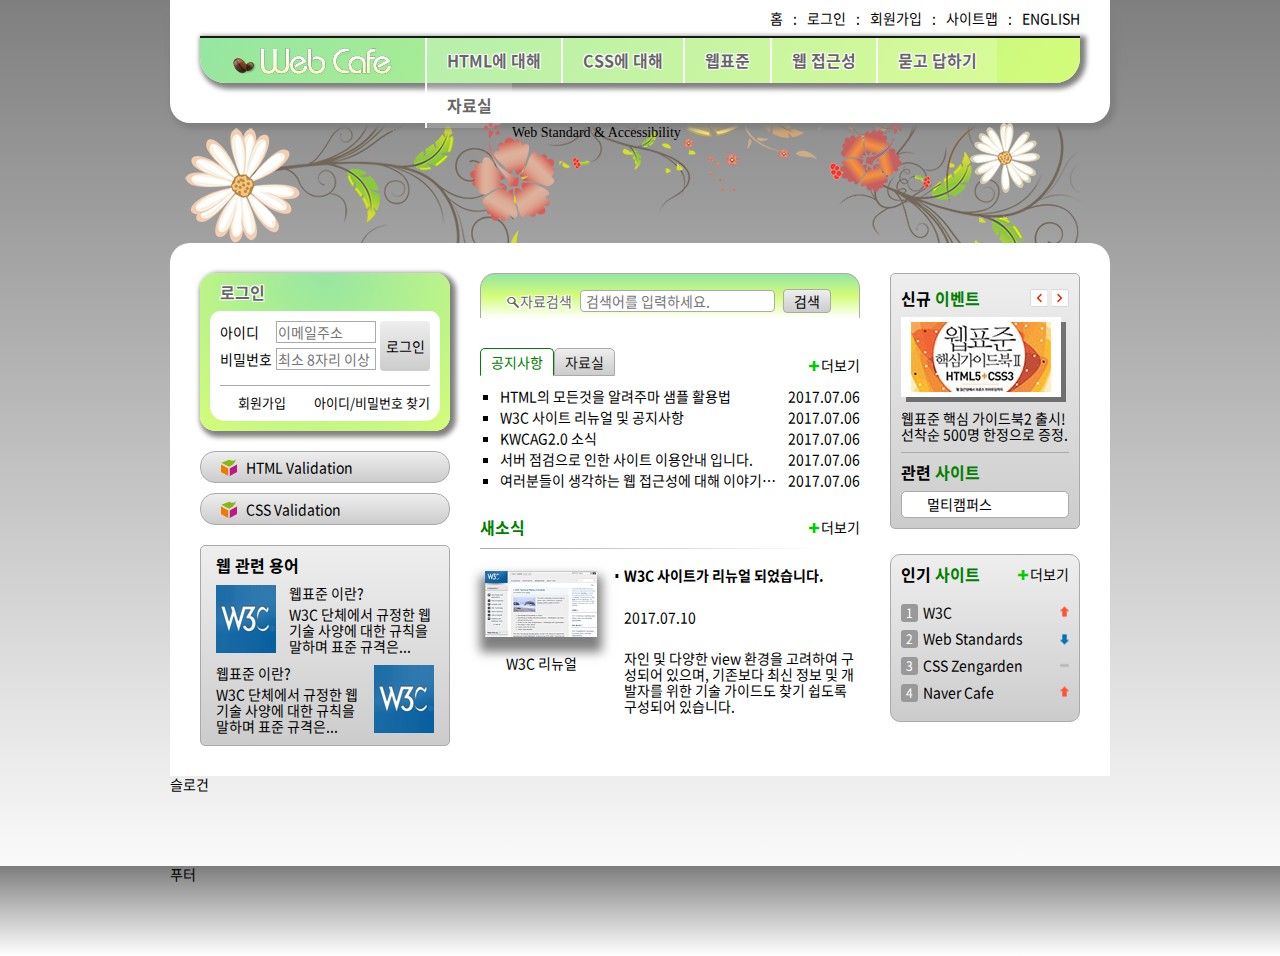
<file: index.html>
<!DOCTYPE html>
<html lang="ko">

<head>
    <!--utf-8 다국어 언어를 지원한다.-->
    <meta charset="UTF-8">

    <!--이부분은 모바일 개발시 필요하다.-->
    <!--<meta name="viewport" content="width=device-width, initial-scale=1.0">-->

    <!--최신 브라우저를 실행시켜라 ie=edge-->
    <meta http-equiv="X-UA-Compatible" content="ie=edge">
    <title>웹카페 - 웹접근성 및 웹표준, HTML5, CSS3</title>

    <!--파비콘 아이콘을 사용한다. 네이버 클릭하면 위에 조금한 사진나오게끔-->
    <link rel="shortcut icon" href="./images/common/webcafe.ico">
    <link rel="stylesheet" href="css/style.css">

    <!--이렇게 직접 노토 산세리프 글꼴을 보여줄 수 있다.-->
    <!--<link href="https://fonts.googleapis.com/css?family=Noto+Sans" rel="stylesheet"> -->
    <!--<style>
    @import url('https://fonts.googleapis.com/css?family=Noto+Sans');
  </style>-->
</head>

<body>
    <div class="wrapper">
        <!--header.header+div.visual+main.main-content-->
        <header class="header">
            <h1 class="logo">
                <img src="images/logo.png" alt="web cafe">

            </h1>
            <ul class="info-menu">
                <!--li*5>a[href="#"]-->
                <li><a href="#">홈</a></li>
                <li><a href="#">로그인</a></li>
                <li><a href="#">회원가입</a></li>
                <li><a href="#">사이트맵</a></li>
                <li><a href="#">english</a></li>
            </ul>
            <nav class="navigation">
                <ul class="main-menu">
                    <li>
                        <!--span을 줘서 a와는 다르게 눌럿을때 시각효과를 준다. tabindex를 사용하면 눌럿을때 효과를 준다.-->
                        <!--tabindex는 순위다 즉 0이번 제일번저 키보드로 접근 가능하게 할수 있게 된다.-->
                        <span tabindex="0">HTML에 대해</span>
                        <!--ul>li>a[href="#"]-->
                        <ul class="about-html">
                            <li><a href="#">HTML5 소개</a></li>
                            <li><a href="#">레퍼런스 소개</a></li>
                            <li><a href="#">활용 예제</a></li>
                        </ul>
                    </li>
                    <li>
                        <span tabindex="0">CSS에 대해</span>
                        <!--ul>li>a[href="#"]-->
                        <ul class="about-CSS">
                            <li><a href="#">CSS 소개</a></li>
                            <li><a href="#">CSS2 VS CSS3</a></li>
                            <li><a href="#">CSS 애니메이션</a></li>
                            <li><a href="#">CSS Framework</a></li>
                        </ul>
                    </li>
                    <li>
                        <span tabindex="0">웹표준</span>
                        <!--ul>li>a[href="#"]-->
                        <ul class="web-standards">
                            <li><a href="#">웹 표준이란?</a></li>
                            <li><a href="#">W3C</a></li>
                            <li><a href="#">HTML5의 현재와 미래</a></li>
                        </ul>
                    </li>
                    <li>
                        <span tabindex="0">웹 접근성</span>
                        <!--ul>li>a[href="#"]-->
                        <ul class="web-accessibility">
                            <li><a href="#">웹 접근성의 개요</a></li>
                            <li><a href="#">장애 환경의 이해</a></li>
                            <li><a href="#">장차법</a></li>
                            <li><a href="#">웹 접근성 품질마크</a></li>
                        </ul>
                    </li>
                    <li>
                        <span tabindex="0">묻고 답하기</span>
                        <!--ul>li>a[href="#"]-->
                        <ul class="qna">
                            <li><a href="#">묻고 답하기</a></li>
                            <li><a href="#">FAQ</a></li>
                            <li><a href="#">1대1 질문</a></li>
                            <li><a href="#">웹표준</a></li>
                            <li><a href="#">웹접근성</a></li>
                        </ul>
                    </li>
                    <li>
                        <span tabindex="0" class="end">자료실</span>
                        <!--ul>li>a[href="#"]-->
                        <ul class="archive">
                            <li><a href="#">공개 자료실</a></li>
                            <li><a href="#">이미지 자료실</a></li>
                            <li><a href="#">웹표준 자료실</a></li>
                            <li><a href="#">웹 접근성 자료실</a></li>
                        </ul>
                    </li>
                </ul>
            </nav>
        </header>
        <div class="visual">
            <div class="visual-text">
                Web Standard &amp; Accessibility
            </div>
        </div>
        <main class="main-content">
            <!--div.group.group${콘텐츠칼럼$}*3-->
            <div class="group group1">
                <div class="login">
                    <h2 class="login-heading">로그인</h2>
                    <!--form만 했는데 action이 나온다. 이거는 서버 URL을 적으면 된다.-->
                    <form action="javascript:alert('회원님 반갑습니다.');" class="login-form">
                        <!--fieldset>legend-->
                        <!--폼을 묶을때는 전용 fieldset을 써준다.-->
                        <fieldset>
                            <legend>회원 로그인 폼</legend>
                            <div class="user-email">
                                <!--label+input#user-email-->
                                <label for="user-email">아이디</label>
                                <!--required는 필수적이다 즉 값을 입력안하고 누르면 제대로 쓰라고 나온다.-->
                                <input type="email" id="user-email" required placeholder="이메일주소">
                            </div>
                            <div class="user-pw">
                                <label for="user-pw">비밀번호</label>
                                <input type="password" id="user-pw" required placeholder="최소 8자리 이상">
                            </div>
                            <!--전송하는 역할을 한다 -> form이 가지고 있는 액션으로 가져온다.-->
                            <button type="submit" class="btn-login">로그인</button>
                        </fieldset>

                    </form>
                    <ul class="member">
                        <!--li*2>a[class href="#"]-->
                        <li class="join icon-right-open"><a href="#">회원가입</a></li>
                        <li class="find icon-right-outline"><a href="#">아이디/비밀번호 찾기</a></li>
                    </ul>
                </div>
                <div class="validation">
                    <h2 class="validation-heading hidden">유효성 검사 배너 링크</h2>
                    <ul class="validation-list">
                        <!--title 태그는 마우스 위로 누르면 해당 이름이 나온다. target을 누르면 새창이 뜨게 된다.-->
                        <li>
                            <a href="https://validator.w3.org/#validate_by_upload" title="마크업 유효성 검사 사이트로 이동" target="_blank">HTML Validation</a>
                        </li>
                        <li>
                            <a href="http://jigsaw.w3.org/css-validator/#validate_by_upload" title="CSS 유효성 검사 사이트로 이동" target="_blank">CSS Validation</a>
                        </li>
                    </ul>
                </div>

                <!--<div class="term">
                    <h2 class="term-heading">웹 관련 용어</h2>
                    <ul class="term-list">
                        <li class="term-list-thumbnail"><img src="images/web_standards.gif" alt="W3C 로고"></li>
                        <li class="term-list-subject">웹표준 이란?</li>
                        <li class="term-list-brief">W3C 단체에서 규정한 웹 기술 사양에 대한 규칙을 말하며 표준 규격은...</li>
                    </ul>
                </div>-->

                <div class="term">
                    <h2 class="term-heading">웹 관련 용어</h2>
                    <dl class="term-list">
                        <dt class="term-list-subject">웹표준 이란?</dt>
                        <dd class="term-list-thumbnail"><img src="images/web_standards.gif" alt="W3C 로고"></dd>
                        <dd class="term-list-brief">W3C 단체에서 규정한 웹 기술 사양에 대한 규칙을 말하며 표준 규격은...</dd>
                    </dl>
                    <dl class="term-list even">
                        <dt class="term-list-subject">웹표준 이란?</dt>
                        <dd class="term-list-thumbnail"><img src="images/web_standards.gif" alt="W3C 로고"></dd>
                        <dd class="term-list-brief">W3C 단체에서 규정한 웹 기술 사양에 대한 규칙을 말하며 표준 규격은...</dd>
                    </dl>
                </div>
            </div>




            <div class="group group2">
                <!--<div class="search">
                    <form action="" class="search-form">
                        <fieldset>
                            <legend></legend>
                            <div class="searching">
                                <label for="searching">자료검색</label>
                                <input type="search" id="searching" required placeholder="검색어를 입력하세요.">
                            </div>
                            <button type="submit" class="btn-search">검색</button>
                        </fieldset>
                    </form>
                </div>-->
                <div class="search">
                    <h2 class="search-heading hidden">검색</h2>
                    <!--인라인 자바 스크립트 html안에 자바스크립트가 있다.-->
                    <!--"javascript:alert();" 바깥이 겹따움표 이기 때문에 안에 () 여기는 '' 홀따움표를 적는다.-->
                    <form action="javascript:alert('검색이 완료되었습니다.');" class="search-form">
                        <!--fieldset>legend-->
                        <fieldset>
                            <legend>검색 폼</legend>
                            <label for="search">자료검색</label>
                            <!--input#search.keyword 아이디도 있고 클래스도 있다.-->
                            <input type="search" id="search" class="keyword" required placeholder="검색어를 입력하세요.">
                            <button type="submit" class="btn-search">검색</button>
                        </fieldset>
                    </form>
                </div>






                <div class="board">
                    <div class="notice act">
                        <h2 class="notice-heading" tabindex="0">공지사항</h2>
                        <ul class="notice-list">


                            <!--li>a[href="#"]+time[datetime="2017-07-06T13:44:25"]{2017.07.06}-->
                            <li>
                                <a href="#">HTML의 모든것을 알려주마 샘플 활용법</a>
                                <time datetime="2017-07-06T13:44:25">2017.07.06</time>
                            </li>
                            <li>
                                <a href="#">W3C 사이트 리뉴얼 및 공지사항</a>
                                <time datetime="2017-07-06T13:44:25">2017.07.06</time>
                            </li>
                            <li>
                                <a href="#">KWCAG2.0 소식</a>
                                <time datetime="2017-07-06T13:44:25">2017.07.06</time>
                            </li>
                            <li>
                                <a href="#">서버 점검으로 인한 사이트 이용안내 입니다.</a>
                                <time datetime="2017-07-06T13:44:25">2017.07.06</time>
                            </li>
                            <li>
                                <a href="#">여러분들이 생각하는 웹 접근성에 대해 이야기를 나누어 봅시다.</a>
                                <time datetime="2017-07-06T13:44:25">2017.07.06</time>
                            </li>
                        </ul>
                        <a href="#" class="notice-more" title="공지사항">더보기</a>
                    </div>
                    <div class="pds">
                        <h2 class="pds-heading" tabindex="0">자료실</h2>
                        <ul class="pds-list">
                            <li>
                                <a href="#">디자인 사이트 링크 모음</a>
                                <time datetime="2017-07-07T13:44:25">2017.07.07</time>
                            </li>
                            <li>
                                <a href="#">웹 접근성 관련 자료 모음</a>
                                <time datetime="2017-07-07T13:44:25">2017.07.07</time>
                            </li>
                            <li>
                                <a href="#">예제 샘플 응용해보기</a>
                                <time datetime="2017-07-07T13:44:25">2017.07.07</time>
                            </li>
                            <li>
                                <a href="#">웹 접근성 향상을 위한 국가 표준 기술 가이드라인</a>
                                <time datetime="2017-07-07T13:44:25">2017.07.07</time>
                            </li>
                            <li>
                                <a href="#">로얄티 프리 이미지 자료</a>
                                <time datetime="2017-07-07T13:44:25">2017.07.07</time>
                            </li>
                        </ul>
                        <a href="#" class="pds-more" title="자료실">더보기</a>
                    </div>
                </div>

                <!--<div class="news">
                    <h2 class="title">새소식</h2>


                    <div class="news-form">
                        <a href="#">
                            <figure class="etc">
                                <img src="images/news.gif" alt="뉴스 이미지">
                                <figcaption>W3C 리뉴얼</figcaption>
                            </figure>
                            <ul class="news-list">
                                <li class="top">W3C 사이트가 리뉴얼 되었습니다.</li>
                                <time datetime="2017-07-07T13:44:25">2017.07.07</time>
                                <li class="bottom">디자인 및 다양한 view 환경을 고려하여 구성되어 있으며, 기존보다 최신 정보 및 개발자를 위한 기술 가이드도 찾기 쉽도록 구성되어 있습니다.</li>
                            </ul>
                        </a>
                        <a href="#" class="news-more" title="새소식">더보기</a>
                    </div>
                </div>-->
                <section class="news">
                    <h2 class="news-heading">새소식</h2>
                    <article class="news-item">
                        <!--a태그를 쓰면 반드시 a가 기본으로 inline-block이니까 block으로 바꾸자-->
                        <a href="#">
                            <h3 class="news-item-heading">W3C 사이트가 리뉴얼 되었습니다.</h3>
                            <time class="news-item-date" datetime="2017-07-10T17:12:30">2017.07.10</time>
                            <p class="news-item-brief">자인 및 다양한 view 환경을 고려하여 구성되어 있으며, 기존보다 최신 정보 및 개발자를 위한 기술 가이드도 찾기 쉽도록 구성되어 있습니다.</p>
                            <figure class="news-item-thumnail">
                                <img src="images/news.gif" alt="">
                                <figcaption>W3C 리뉴얼</figcaption>
                            </figure>

                        </a>
                    </article>
                    <a href="#" class="news-more" title="새소식">더보기</a>
                </section>



            </div>

            <div class="group group3 ">
                <div class="event-related">
                    <div class="event">
                        <h2 class="event-heading">신규 <span>이벤트</span></h2>
                        <div id="event-detail">
                            <p><img src="images/free_gift.gif" alt="이벤트경품:웹표준 핵심 가이드북2 도서 증정"></p>
                            <p>
                                <em>웹표준 핵심 가이드북2 출시!</em> 선착순 500명 한정으로 증정.
                            </p>
                        </div>
                        <div class="btn-event">
                            <button type="button" class="btn-event-prev">이전 이벤트 보기</button>
                            <button type="button" class="btn-event-next">다음 이벤트 보기</button>
                        </div>
                    </div>
                    <div class="related">
                        <h2 class="related-heading">관련 <span>사이트</span></h2>
                        <ul class="related-list">
                            <li><a href="#">멀티캠퍼스</a></li>
                            <li><a href="#">생산선본부</a></li>
                            <li><a href="#">W3C</a></li>
                            <li><a href="#">패스트 캠퍼스</a></li>
                            <li><a href="#">CSS ZenGarden</a></li>
                        </ul>
                    </div>
                </div>
                <div class="favorite">
                    <h2 class="favorite-heading">인기 <span>사이트</span></h2>
                    <ol class="favorite-list">
                        <!--li.no$*4>em.up-->
                        <li class="no1">W3C<em class="up">상승</em></li>
                        <li class="no2">Web Standards<em class="down">하락</em></li>
                        <li class="no3">CSS Zengarden<em class="stop">멈춤</em></li>
                        <li class="no4">Naver Cafe<em class="up">상승</em></li>
                    </ol>
                    <a href="#" class="favorite-more" title="인기 사이트">더보기</a>
                </div>
            </div>
        </main>

        <!--article.slogan+footer.footer-->
        <article class="slogan">슬로건</article>
        <div class="footer-bg ">
            <footer class="footer ">푸터</footer>
        </div>
    </div>


    <script src="https://code.jquery.com/jquery-3.2.1.min.js " integrity="sha256-hwg4gsxgFZhOsEEamdOYGBf13FyQuiTwlAQgxVSNgt4=" crossorigin="anonymous"></script>
    <script src="js/webcafe.js "></script>
</body>

</html>

<!-- 이걸 써야지 표준타입으로 간다 doctype이 없으면 비표준으로 된다.-->
<!--doctype html-->
<!--html:4t-->
<!--
<!DOCTYPE HTML PUBLIC "-//W3C//DTD HTML 4.01 Transitional//EN " "http://www.w3.org/TR/html4/loose.dtd ">
<html lang="en ">
<head>
<meta http-equiv="Content-Type " content="text/html;charset=UTF-8 ">
<title>Document</title>
</head>
<body>

</body>
</html> 

html:xt
-->
<!--
<!DOCTYPE html PUBLIC "-//W3C//DTD XHTML 1.0 Transitional//EN " "http://www.w3.org/TR/xhtml1/DTD/xhtml1-transitional.dtd ">
<html xmlns="http://www.w3.org/1999/xhtml " xml:lang="en ">
<head>
<meta http-equiv="Content-Type " content="text/html;charset=UTF-8 ">
<title>Document</title>
</head>
<body>

</body>
</html>
-->
<!--<!DOCTYPE html>
<html lang="ko ">
  <head>
    <meta charset="UTF-8 ">
    <meta name="viewport " content="width=device-width, initial-scale=1.0 ">
    <meta http-equiv="X-UA-Compatible " content="ie=edge ">
    <title>Web Cafe</title>
  </head>
  <body>
    <div>
      <div class="note "></div>

      div.note.brand
      <div class="note brand "></div>

      div#gnb
      <div id="gnb "></div>
      ul>li>a
      <ul>
        <li><a href=" "></a></li>
      </ul>

      ul>li*3
      <ul>
        <li></li>
        <li></li>
        <li></li>
      </ul>

      ul>li*3>a
      <ul>
        <li><a href=" "></a></li>
        <li><a href=" "></a></li>
        <li><a href=" "></a></li>
      </ul>

      ul>li*3>a{메뉴아니템}
      <ul>
        <li><a href=" ">메뉴아니템</a></li>
        <li><a href=" ">메뉴아니템</a></li>
        <li><a href=" ">메뉴아니템</a></li>
      </ul>

      ul>li*3>a{메뉴아니템$}
      <ul>
        <li><a href=" ">메뉴아니템1</a></li>
        <li><a href=" ">메뉴아니템2</a></li>
        <li><a href=" ">메뉴아니템3</a></li>
      </ul>

      ul>li.style$*3>a{메뉴아니템$}
      <ul>
        <li class="style1 "><a href=" ">메뉴아니템1</a></li>
        <li class="style2 "><a href=" ">메뉴아니템2</a></li>
        <li class="style3 "><a href=" ">메뉴아니템3</a></li>
      </ul>

      header+nav+main+footer
      <header></header>
      <nav></nav>
      <main></main>
      <footer></footer>

      a[href="http://w3.org "]
      <a href="http://w3.org "></a>
      

    </div>
  </body>
</html>-->
</file>
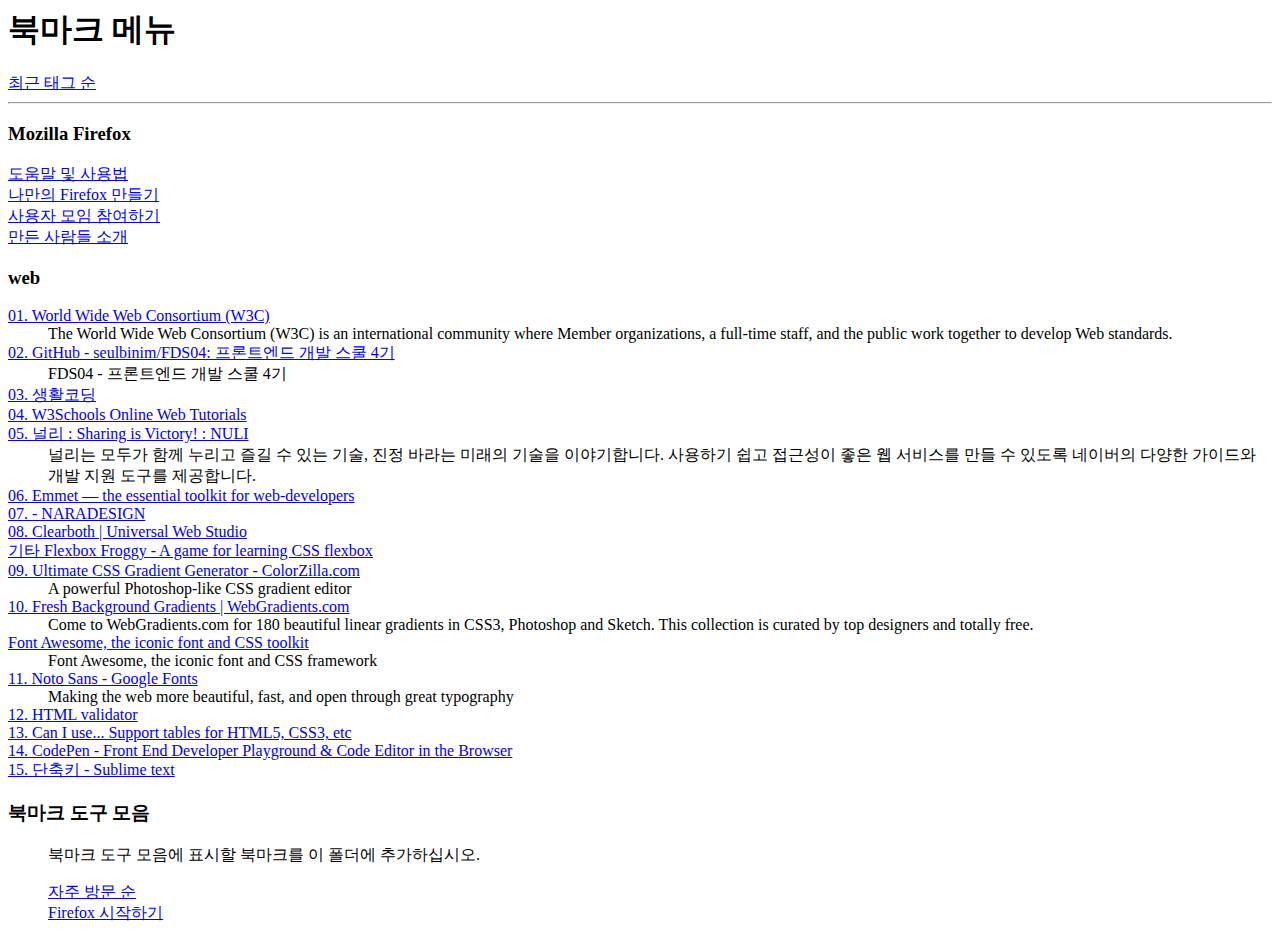
<file: bookmarks.html>
<!DOCTYPE NETSCAPE-Bookmark-file-1>
<!-- This is an automatically generated file.
     It will be read and overwritten.
     DO NOT EDIT! -->
<META HTTP-EQUIV="Content-Type" CONTENT="text/html; charset=UTF-8">
<TITLE>Bookmarks</TITLE>
<H1>북마크 메뉴</H1>

<DL><p>
    <DT><A HREF="place:type=6&sort=14&maxResults=10" ADD_DATE="1498437130" LAST_MODIFIED="1498437130">최근 태그 순</A>
    <HR>    <DT><H3 ADD_DATE="1498437129" LAST_MODIFIED="1498437129">Mozilla Firefox</H3>
    <DL><p>
        <DT><A HREF="https://support.mozilla.org/ko/products/firefox" ADD_DATE="1498437129" LAST_MODIFIED="1498437129" ICON_URI="http://www.mozilla.org/2005/made-up-favicon/1-1498437129512" ICON="[data-uri]">도움말 및 사용법</A>
        <DT><A HREF="https://www.mozilla.org/ko/firefox/customize/" ADD_DATE="1498437129" LAST_MODIFIED="1498437129" ICON_URI="http://www.mozilla.org/2005/made-up-favicon/2-1498437129513" ICON="[data-uri]">나만의 Firefox 만들기</A>
        <DT><A HREF="https://www.mozilla.org/ko/contribute/" ADD_DATE="1498437129" LAST_MODIFIED="1498437129" ICON_URI="http://www.mozilla.org/2005/made-up-favicon/3-1498437129515" ICON="[data-uri]">사용자 모임 참여하기</A>
        <DT><A HREF="https://www.mozilla.org/ko/about/" ADD_DATE="1498437129" LAST_MODIFIED="1498437129" ICON_URI="http://www.mozilla.org/2005/made-up-favicon/4-1498437129516" ICON="[data-uri]">만든 사람들 소개</A>
    </DL><p>
    <DT><H3 ADD_DATE="1498444003" LAST_MODIFIED="1498695891">web</H3>
    <DL><p>
        <DT><A HREF="https://www.w3.org/" ADD_DATE="1498443977" LAST_MODIFIED="1498695997" ICON_URI="https://www.w3.org/favicon.ico" ICON="[data-uri]" LAST_CHARSET="UTF-8">01. World Wide Web Consortium (W3C)</A>
        <DD>The World Wide Web Consortium (W3C) is an international community where Member organizations, a full-time staff, and the public work together to develop Web standards.
        <DT><A HREF="https://github.com/seulbinim/FDS04" ADD_DATE="1498450385" LAST_MODIFIED="1498695995" ICON_URI="https://assets-cdn.github.com/favicon.ico" ICON="[data-uri]" LAST_CHARSET="UTF-8">02. GitHub - seulbinim/FDS04: 프론트엔드 개발 스쿨 4기</A>
        <DD>FDS04 - 프론트엔드 개발 스쿨 4기
        <DT><A HREF="https://opentutorials.org/course/1" ADD_DATE="1498459929" LAST_MODIFIED="1498695992" ICON_URI="https://opentutorials.org/static/img/common/favicon/favicon-32x32.png" ICON="[data-uri]" LAST_CHARSET="UTF-8">03. 생활코딩</A>
        <DD>
        <DT><A HREF="https://www.w3schools.com/" ADD_DATE="1498461118" LAST_MODIFIED="1498695989" ICON_URI="https://www.w3schools.com/favicon.ico" ICON="[data-uri]" LAST_CHARSET="UTF-8">04. W3Schools Online Web Tutorials</A>
        <DD>
        <DT><A HREF="http://nuli.navercorp.com/" ADD_DATE="1498462818" LAST_MODIFIED="1498695986" ICON_URI="http://nuli.navercorp.com/images/favicon.png" ICON="[data-uri]" LAST_CHARSET="UTF-8">05. 널리 : Sharing is Victory! : NULI</A>
        <DD>널리는 모두가 함께 누리고 즐길 수 있는 기술, 진정 바라는 미래의 기술을 이야기합니다. 사용하기 쉽고 접근성이 좋은 웹 서비스를 만들 수 있도록 네이버의 다양한 가이드와 개발 지원 도구를 제공합니다.
        <DT><A HREF="https://emmet.io/" ADD_DATE="1498463029" LAST_MODIFIED="1498695983" ICON_URI="https://emmet.io/-/3755353140/favicon.ico" ICON="[data-uri]" LAST_CHARSET="UTF-8">06. Emmet — the essential toolkit for web-developers</A>
        <DD>
        <DT><A HREF="http://naradesign.net/wp/" ADD_DATE="1498529423" LAST_MODIFIED="1498695980" ICON_URI="http://naradesign.net/favicon.ico" ICON="[data-uri]" LAST_CHARSET="UTF-8">07. - NARADESIGN</A>
        <DD>
        <DT><A HREF="http://www.clearboth.org/" ADD_DATE="1498539077" LAST_MODIFIED="1498539085" LAST_CHARSET="UTF-8">08. Clearboth | Universal Web Studio</A>
        <DD>
        <DT><A HREF="http://flexboxfroggy.com/" ADD_DATE="1498540953" LAST_MODIFIED="1498540962" ICON_URI="http://flexboxfroggy.com/favicon.ico" ICON="[data-uri]" LAST_CHARSET="UTF-8">기타 Flexbox Froggy - A game for learning CSS flexbox</A>
        <DD>
        <DT><A HREF="http://www.colorzilla.com/gradient-editor/" ADD_DATE="1498545586" LAST_MODIFIED="1498545593" ICON_URI="http://www.colorzilla.com/favicon.ico" ICON="[data-uri]" LAST_CHARSET="UTF-8">09. Ultimate CSS Gradient Generator - ColorZilla.com</A>
        <DD>A powerful Photoshop-like CSS gradient editor
        <DT><A HREF="https://webgradients.com/" ADD_DATE="1498545596" LAST_MODIFIED="1498545603" ICON_URI="https://webgradients.com/favicons/favicon-128.png" ICON="[data-uri]" LAST_CHARSET="UTF-8">10. Fresh Background Gradients | WebGradients.com</A>
        <DD>Come to WebGradients.com for 180 beautiful linear gradients in CSS3, Photoshop and Sketch. This collection is curated by top designers and totally free.
        <DT><A HREF="http://fontawesome.io/" ADD_DATE="1498552764" LAST_MODIFIED="1498552768" ICON_URI="http://fontawesome.io/assets/ico/favicon.ico" ICON="[data-uri]" LAST_CHARSET="UTF-8">Font Awesome, the iconic font and CSS toolkit</A>
        <DD>Font Awesome, the iconic font and CSS framework
        <DT><A HREF="https://fonts.google.com/specimen/Noto+Sans" ADD_DATE="1498552910" LAST_MODIFIED="1498552917" ICON_URI="https://www.gstatic.com/images/branding/product/ico/google_fonts_lodp.ico" ICON="[data-uri]" LAST_CHARSET="UTF-8">11. Noto Sans - Google Fonts</A>
        <DD>Making the web more beautiful, fast, and open through great typography
        <DT><A HREF="https://validator.w3.org/unicorn/?ucn_lang=ko" ADD_DATE="1498613869" LAST_MODIFIED="1498613883" ICON_URI="https://validator.w3.org/unicorn/images/favicon.ico" ICON="[data-uri]" LAST_CHARSET="UTF-8">12. HTML validator</A>
        <DD>
        <DT><A HREF="http://caniuse.com/" ADD_DATE="1498618380" LAST_MODIFIED="1498618385" ICON_URI="http://caniuse.com/img/favicon-128.png" ICON="[data-uri]" LAST_CHARSET="UTF-8">13. Can I use... Support tables for HTML5, CSS3, etc</A>
        <DD>
        <DT><A HREF="https://codepen.io/#" ADD_DATE="1498633918" LAST_MODIFIED="1498633922" ICON_URI="https://production-assets.codepen.io/assets/favicon/favicon-8ea04875e70c4b0bb41da869e81236e54394d63638a1ef12fa558a4a835f1164.ico" ICON="[data-uri]" LAST_CHARSET="UTF-8">14. CodePen - Front End Developer Playground &amp; Code Editor in the Browser</A>
        <DD>
        <DT><A HREF="https://opentutorials.org/module/2251/12834" ADD_DATE="1498695813" LAST_MODIFIED="1498695891" ICON_URI="https://opentutorials.org/static/img/common/favicon/favicon-32x32.png" ICON="[data-uri]" LAST_CHARSET="UTF-8">15. 단축키 - Sublime text</A>
        <DD>
    </DL><p>
    <DT><H3 ADD_DATE="1498437129" LAST_MODIFIED="1498437129" PERSONAL_TOOLBAR_FOLDER="true">북마크 도구 모음</H3>
    <DD>북마크 도구 모음에 표시할 북마크를 이 폴더에 추가하십시오.
    <DL><p>
        <DT><A HREF="place:sort=8&maxResults=10" ADD_DATE="1498437129" LAST_MODIFIED="1498437130">자주 방문 순</A>
        <DT><A HREF="https://www.mozilla.org/ko/firefox/central/" ADD_DATE="1498437129" LAST_MODIFIED="1498437129" ICON_URI="http://www.mozilla.org/2005/made-up-favicon/0-1498437129510" ICON="[data-uri]">Firefox 시작하기</A>
    </DL><p>
</DL>
</file>
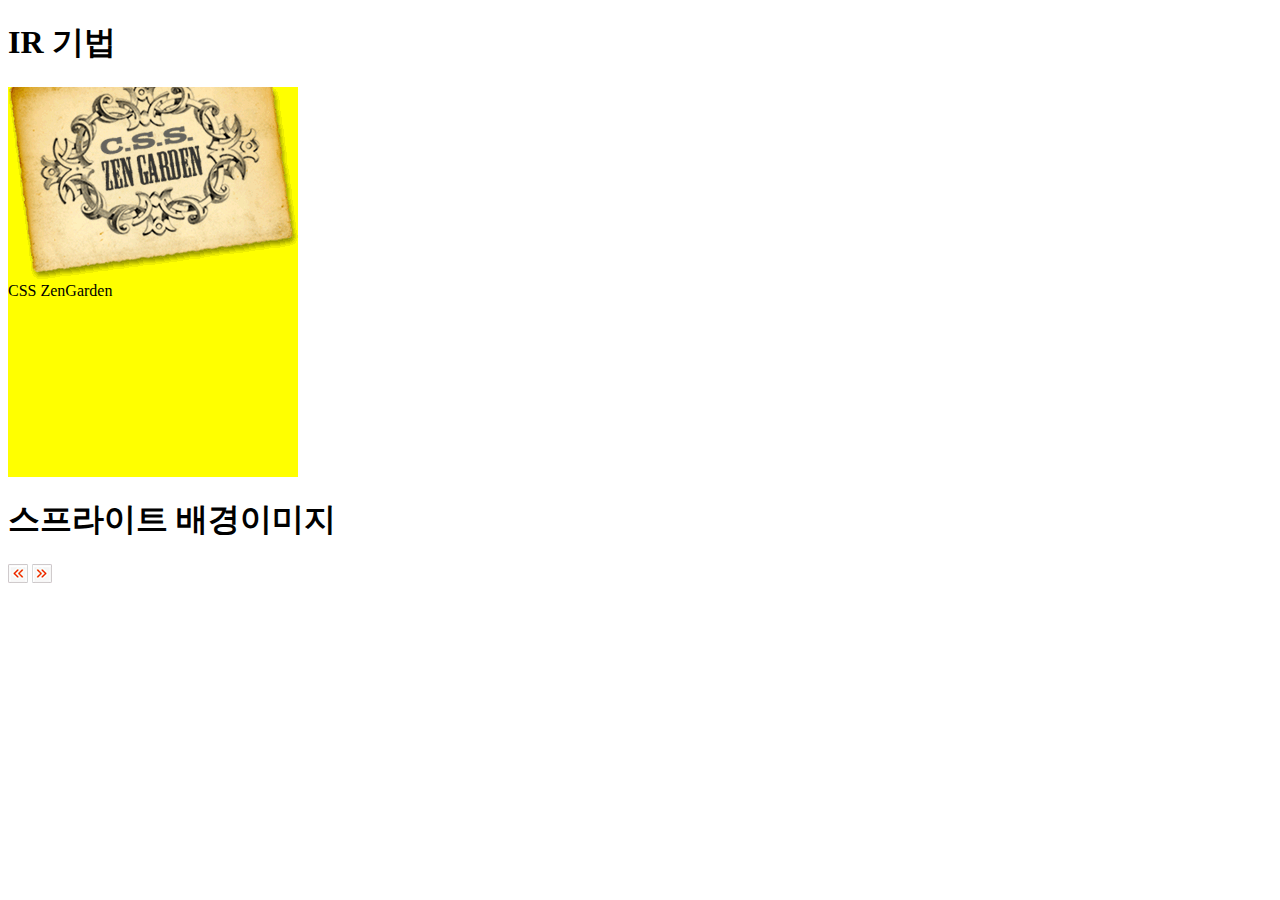
<file: ir-sprite.html>
<!DOCTYPE html>
<html lang="ko">

<head>
    <meta charset="UTF-8">
    <title>IR 기법과 Sprite 배경 이미지</title>
    <link rel="stylesheet" href="css/ir-sprite.css">
</head>

<body>
    <h1 class="ir-heading">IR 기법</h1>
    <div class="ir">
        CSS ZenGarden
    </div>
    <h1 class="sprite-heading">스프라이트 배경이미지</h1>
    <div class="sprite-wrap">
        <span class="btn-prev">이전</span>
        <span class="btn-next">다음</span>
    </div>
</body>

</html>
</file>
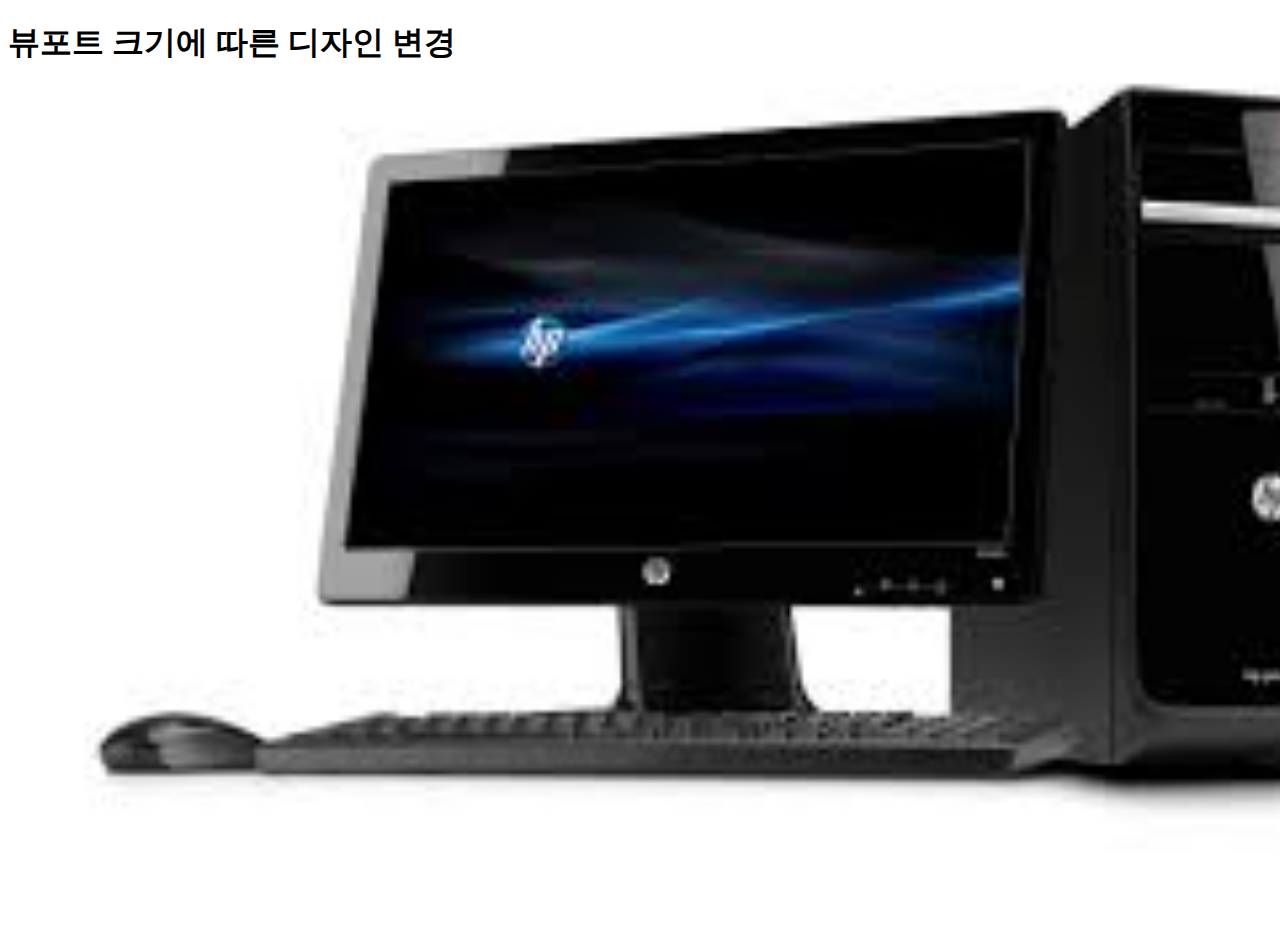
<file: media-query.html>
<!DOCTYPE html>
<html lang="ko">

<head>
    <meta charset="UTF-8">
    <meta name="viewport" content="width=device-width, initial-scale=1.0">
    <title>미디어쿼리의 활용</title>
    <link rel="stylesheet" href="css/media-query.css">
</head>

<body>
    <h1>뷰포트 크기에 따른 디자인 변경</h1>

</body>

</html>
</file>
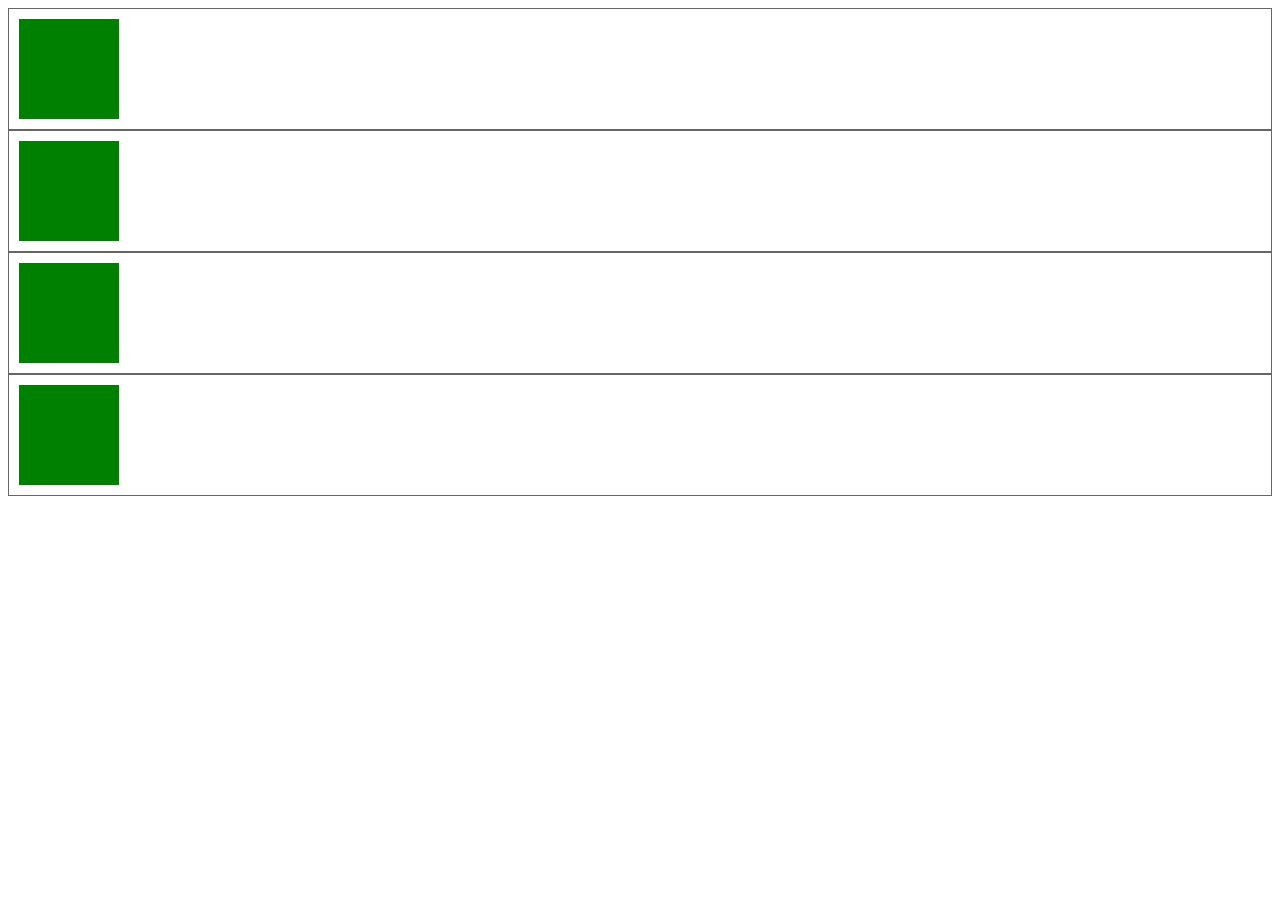
<file: html/2d-transform.html>
<!DOCTYPE html>
<html lang="ko">

<head>
    <meta charset="UTF-8">
    <title>2D Transform 익히기</title>
    <style>
        .container {
            border: 1px solid #666;
            height: 100px;
            padding: 10px;
        }
        
        .box {
            width: 100px;
            height: 100px;
            background: green;
            transition: all 1s;
        }
        
        .box1:hover {
            transform: translate(50px, 0px);
        }
        
        .box2:hover {
            transform: skew(-15deg);
        }
        
        .box3:hover {
            transform: scale(1.2);
        }
        
        .box4:hover {
            transform: rotate(45deg);
        }
    </style>
</head>

<body>
    <div class="container">
        <div class="box box1"></div>
    </div>
    <div class="container">
        <div class="box box2"></div>
    </div>
    <div class="container">
        <div class="box box3"></div>
    </div>
    <div class="container">
        <div class="box box4"></div>
    </div>
</body>

</html>
</file>
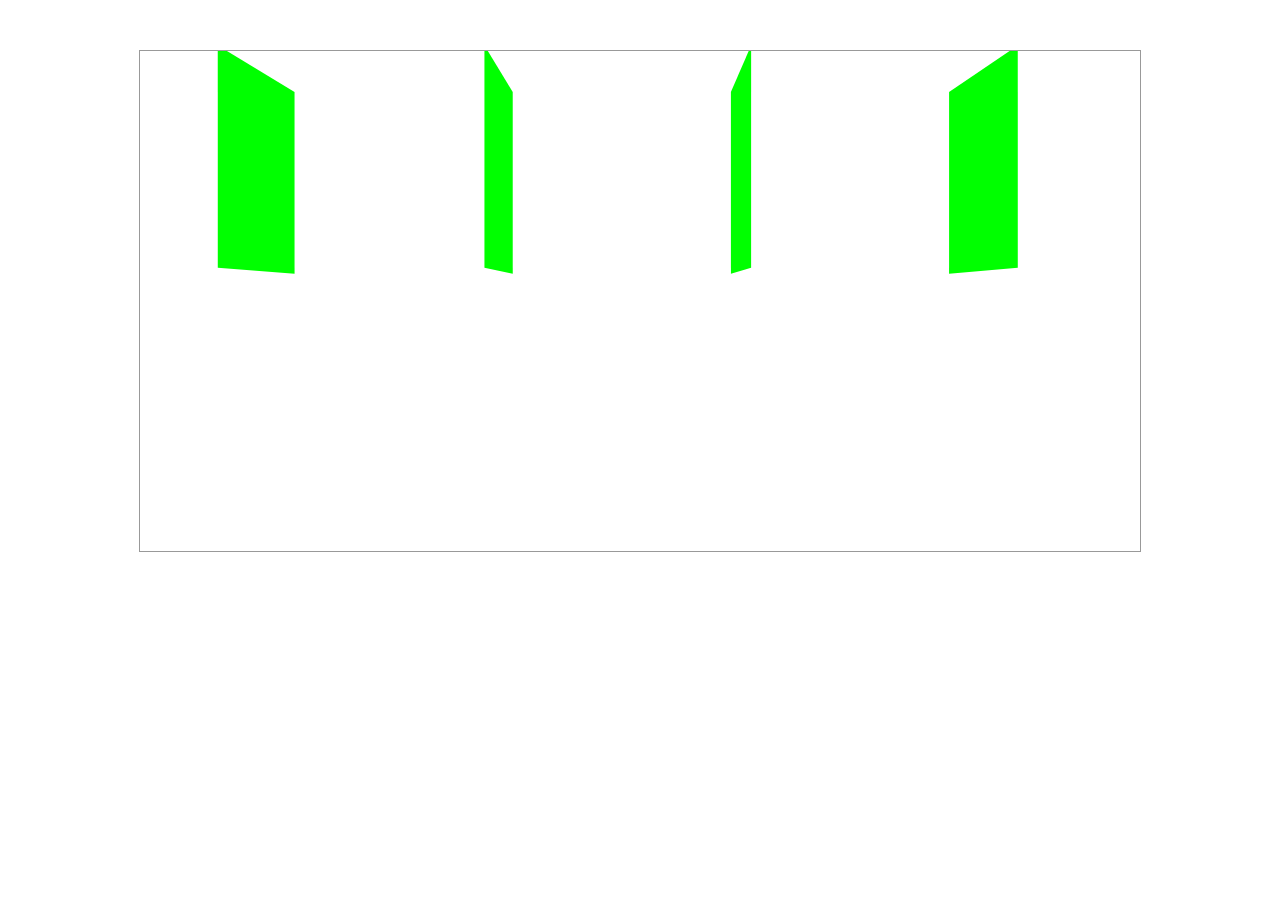
<file: html/3d-transform.html>
<!DOCTYPE html>
<html lang="ko">

<head>
    <meta charset="UTF-8">
    <title>3D Transform 속성 익히기</title>
    <style>
        .container {
            margin: 50px auto;
            border: 1px solid #999;
            width: 1000px;
            height: 500px;
            overflow: hidden;
            perspective: 1000px;
        }
        
        .box {
            /*가로로 배치하는법 float*/
            float: left;
            width: 200px;
            height: 200px;
            margin: 20px;
            background: lime;
            /*45도로 돌렷는데 작아 보인다 왜냐면 색이 하나기 때문에*/
            /*transform: perspective(800px) rotateY(90deg);*/
            transform: rotateY(90deg);
        }
    </style>
</head>

<body>
    <div class="container">
        <div class="box"></div>
        <div class="box"></div>
        <div class="box"></div>
        <div class="box"></div>
    </div>
</body>

</html>
</file>
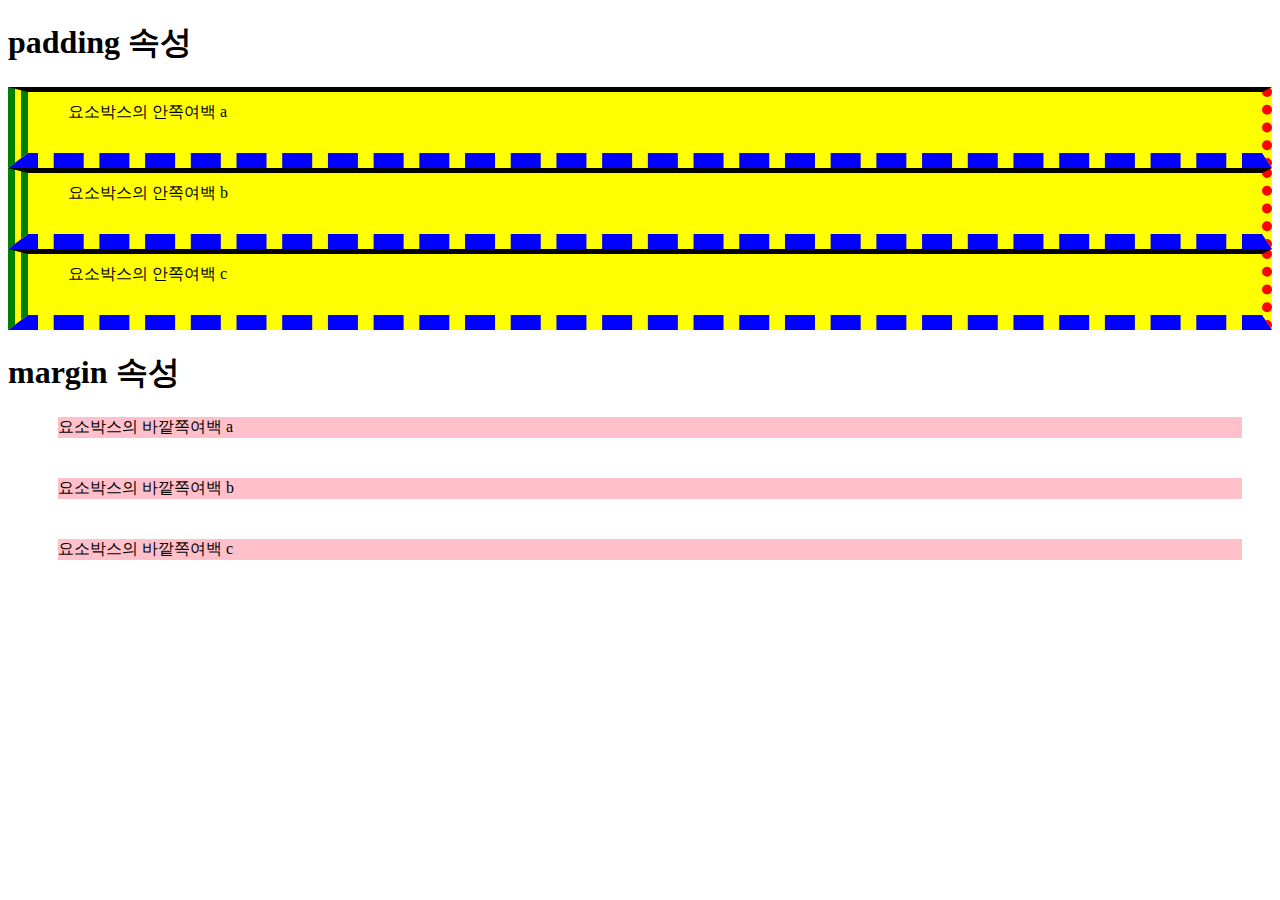
<file: html/box-model.html>
<!DOCTYPE html>
<html lang="ko">

<head>
    <meta charset="UTF-8">

    <title>box model 관련 속성 익히기</title>
    <style>
        .padding {
            background: yellow;
            padding: 10px 20px 30px 40px;
            /*border-top: 1px solid #000;*/
            border-width: 5px 10px 15px 20px;
            border-style: solid dotted dashed double;
            border-color: black red blue green;
        }
        
        .margin {
            background: pink;
            /*마진은 겹침현상이 있어서 위에 20 밑에는 40 주면 겹쳐서 40으로 된다.*/
            margin: 20px 30px 40px 50px;
        }
    </style>
</head>

<body>
    <h1>padding 속성</h1>
    <div class="padding">요소박스의 안쪽여백 a</div>
    <div class="padding">요소박스의 안쪽여백 b</div>
    <div class="padding">요소박스의 안쪽여백 c</div>
    <h1>margin 속성</h1>
    <div class="margin">요소박스의 바깥쪽여백 a</div>
    <div class="margin">요소박스의 바깥쪽여백 b</div>
    <div class="margin">요소박스의 바깥쪽여백 c</div>
</body>

</html>
</file>
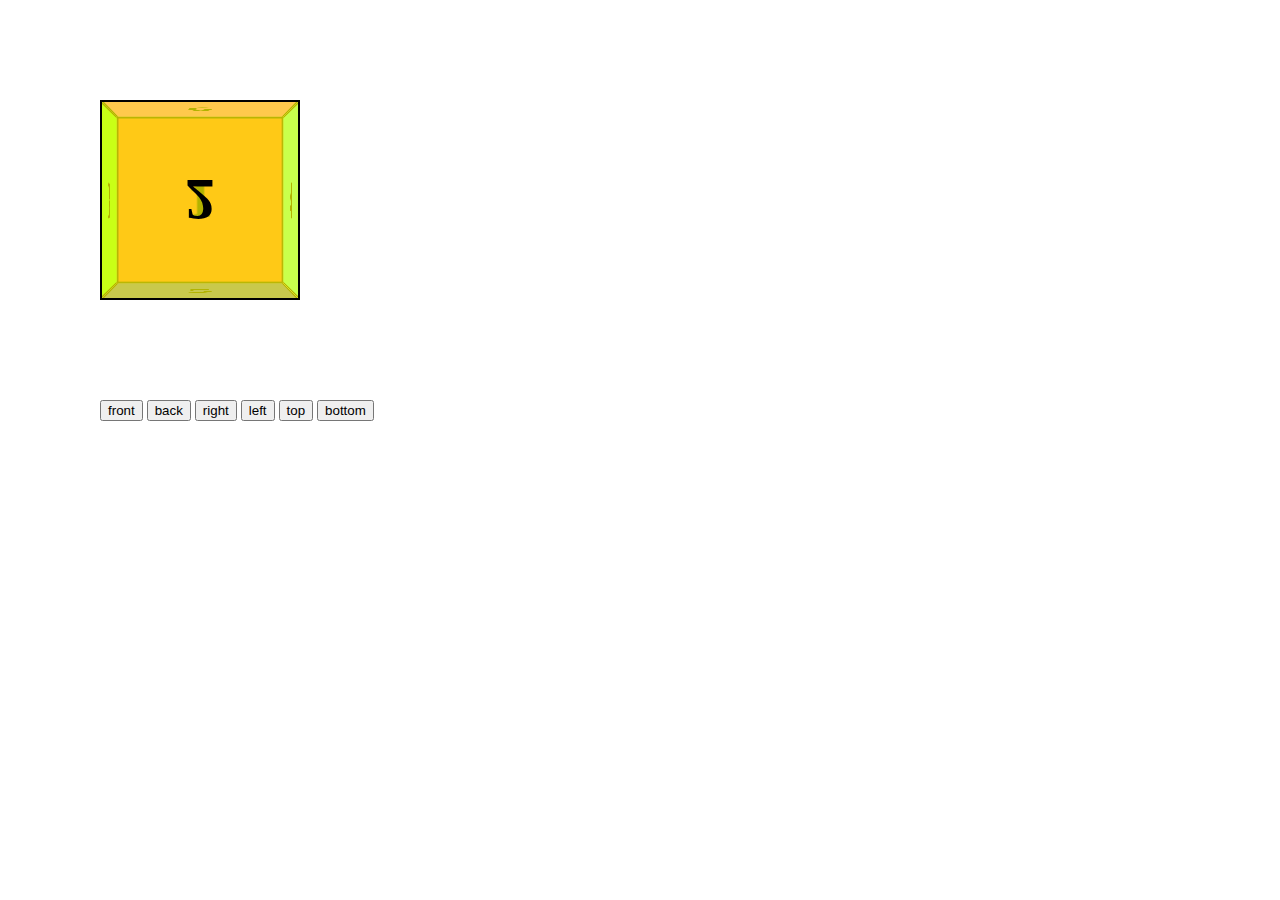
<file: html/cube.html>
<!DOCTYPE html>
<html lang="ko">

<head>
    <meta charset="UTF-8">
    <title>큐브 데모</title>
    <style>
        body {
            margin: 100px;
        }
        
        .container {
            width: 200px;
            height: 200px;
            position: relative;
            perspective: 1000px;
        }
        
        #cube {
            width: 100%;
            height: 100%;
            position: absolute;
            transform-style: preserve-3d;
            transform: translateZ( -100px);
        }
        
        #cube div {
            width: 196px;
            height: 196px;
            display: block;
            position: absolute;
            border: 2px solid black;
            font-size: 60px;
            font-weight: bold;
            text-align: center;
            line-height: 196px;
            transition: all 0.5s;
        }
        
        #cube.show-back .back {
            transform: rotateX( 0deg) translateZ( -100px);
        }
        
        #cube.show-right .right {
            transform: rotateX( 0deg) translateZ( -100px);
        }
        
        .front {
            background: hsla(0, 100%, 50%, 0.7);
            transform: rotateY( 0deg) translateZ( -100px);
        }
        
        .back {
            background: hsla(60, 100%, 50%, 0.7);
            transform: rotateX( 180deg) translateZ( -100px);
        }
        
        .right {
            background: hsla(120, 100%, 50%, 0.7);
            transform: rotateY( 90deg) translateZ( -100px);
        }
        
        .left {
            background: hsla(180, 100%, 50%, 0.7);
            transform: rotateY( -90deg) translateZ( -100px);
        }
        
        .top {
            background: hsla(240, 100%, 50%, 0.7);
            transform: rotateX( 90deg) translateZ( -100px);
        }
        
        .bottom {
            background: hsla(300, 100%, 50%, 0.7);
            transform: rotateX( -90deg) translateZ( -100px);
        }
        
        .btn-wrap {
            margin-top: 100px;
        }
    </style>
</head>

<body>
    <div class="container">
        <div id="cube">
            <div class="front">1</div>
            <div class="back">2</div>
            <div class="right">3</div>
            <div class="left">4</div>
            <div class="top">5</div>
            <div class="bottom">6</div>
        </div>
    </div>
    <div class="btn-wrap">
        <button class="btn-front">front</button>
        <button class="btn-back">back</button>
        <button class="btn-right">right</button>
        <button class="btn-left">left</button>
        <button class="btn-top">top</button>
        <button class="btn-bottom">bottom</button>
    </div>
    <script src="https://code.jquery.com/jquery-3.2.1.min.js" integrity="sha256-hwg4gsxgFZhOsEEamdOYGBf13FyQuiTwlAQgxVSNgt4=" crossorigin="anonymous"></script>
    <script>
        $(function() {
            $(".btn-back").on("click", function() {
                $("#cube").toggleClass("show-back");
            });
        });
        $(function() {
            $(".btn-right").on("click", function() {
                $("#cube").toggleClass("show-right");
            });
        });
    </script>
</body>

</html>
</file>
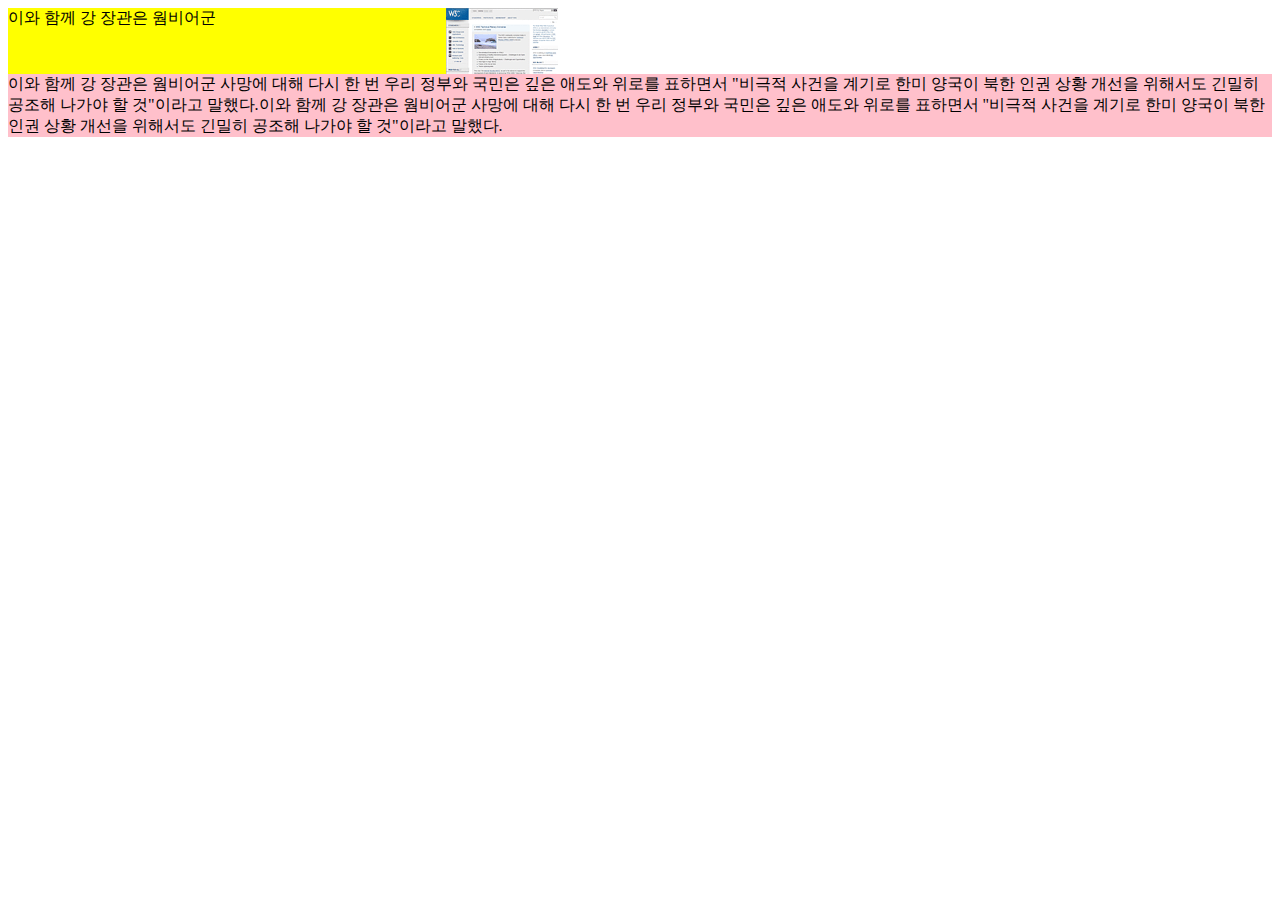
<file: html/float.html>
<!DOCTYPE html>
<html lang="ko">

<head>
    <meta charset="UTF-8">
    <title>float 속성 익히기</title>
    <style>
        .box {
            background: yellow;
            width: 500px;
            /*노란색 상자가 늘어나고 상자 밖으로 밑에 부분을 밀어 낸다.
            하지만 그림이 relative로 하고 그리을 밖으로 옮기면 안보이게 된다.*/
            /*overflow: hidden;*/
        }
        
        .box img {
            float: right;
            position: relative;
            right: -50px;
        }
        
        .note {
            background: pink;
            /*clear: both;*/
            /*margin-top: 100px;*/
            /*이제 여기부터는 float 부분을 벗어난다는 의미*/
            /*clear: both;*/
        }
        
        .box::after {
            content: "";
            background: lime;
            display: block;
            clear: both;
        }
    </style>
</head>

<body>
    <div class="box">
        <img src="../images/news.gif" alt=""> 이와 함께 강 장관은 웜비어군
    </div>
    <div class="note">
        이와 함께 강 장관은 웜비어군 사망에 대해 다시 한 번 우리 정부와 국민은 깊은 애도와 위로를 표하면서 "비극적 사건을 계기로 한미 양국이 북한 인권 상황 개선을 위해서도 긴밀히 공조해 나가야 할 것"이라고 말했다.이와 함께 강 장관은 웜비어군 사망에 대해 다시 한 번 우리 정부와 국민은 깊은 애도와 위로를 표하면서 "비극적 사건을 계기로 한미 양국이 북한 인권 상황 개선을 위해서도 긴밀히 공조해 나가야 할 것"이라고 말했다.

    </div>
</body>

</html>
</file>
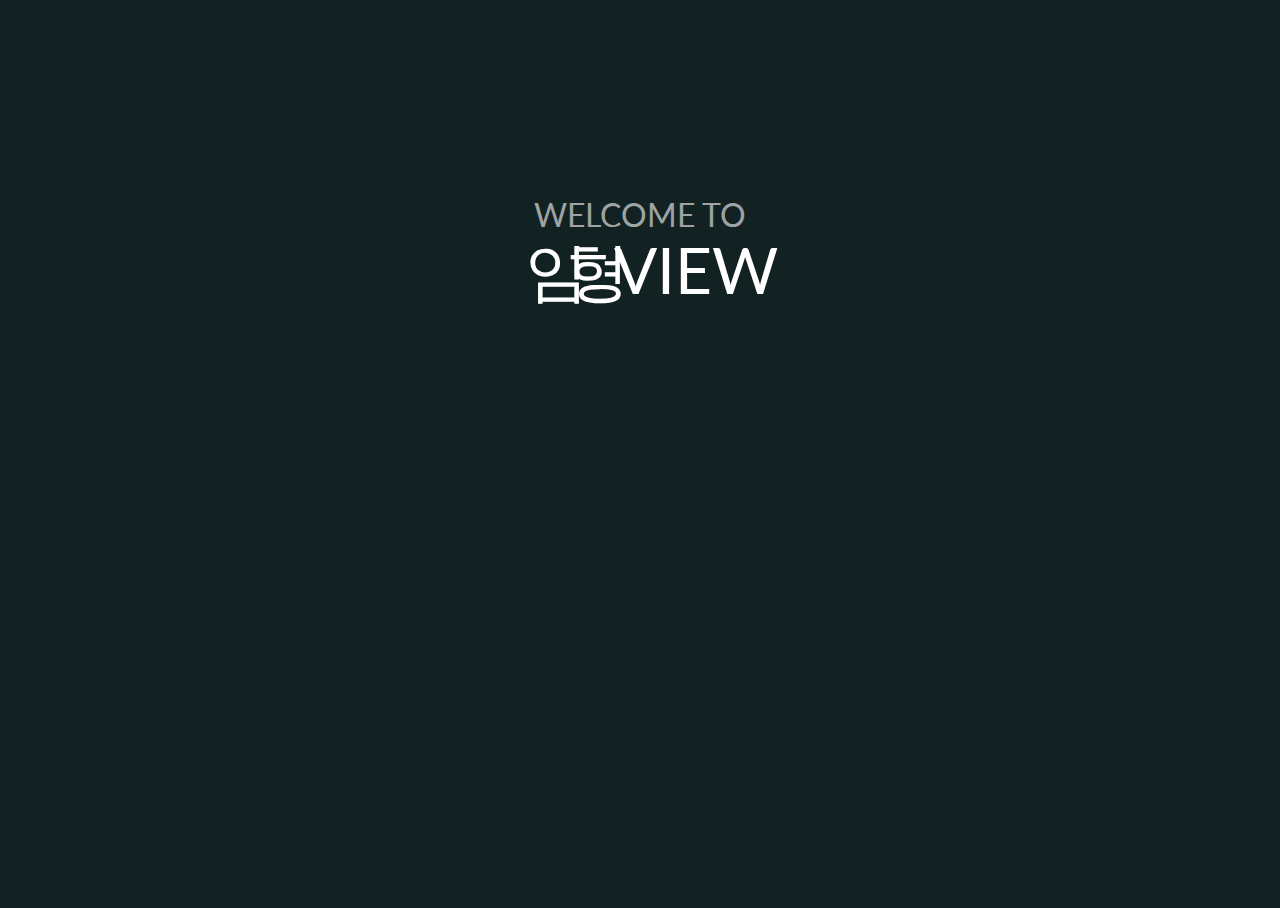
<file: html/intro.html>
<!DOCTYPE html>
<html lang="ko">

<head>
    <meta charset="UTF-8">
    <title>Document</title>
    <style>
        @import url(https://fonts.googleapis.com/css?family=Lato:100);
        html,
        body {
            height: 100%;
            background: #122121;
        }
        
        .anview-logo {
            font-family: 'lato', sans-serif;
            width: 256px;
            height: 60px;
            left: 50%;
            top: 30%;
            margin-top: -30px;
            margin-left: -128px;
            position: absolute;
            animation: logo 5s ease;
        }
        
        @keyframes logo {
            from {
                transform: translateY(300px) scale(1.7);
            }
            40% {
                transform: translateY(110px) scale(1.3);
            }
            70% {
                transform: translateY(110px) scale(1.3);
            }
        }
        
        .anview-logo span {
            position: absolute;
            font-size: 64px;
            color: #fff;
            line-height: 60px;
        }
        
        .anview-logo span:nth-child(1) {
            font-size: 32px;
            width: inherit;
            text-align: center;
            margin-top: -55px;
            color: rgba(255, 255, 255, 0.6);
            animation: weare 5s ease;
        }
        
        @keyframes weare {
            from {
                opacity: 0;
                transform: translateY(-40px);
            }
            40% {
                opacity: 0;
            }
            70% {
                opacity: 0;
                transform: translateY(-40px);
            }
        }
        
        .anview-logo span:nth-child(2) {
            font-size: 28px;
            width: inherit;
            text-align: center;
            opacity: 0;
            margin-top: -55px;
            color: rgba(255, 255, 255, 0.6);
            animation: weprovide 5s ease;
        }
        
        @keyframes weprovide {
            from {
                opacity: 0;
            }
            40% {
                opacity: 1;
            }
            70% {
                opacity: 0;
            }
        }
        
        .anview-logo span:nth-child(3) {
            left: 13px;
            animation: a 5s ease;
            transform: translateX(0px);
        }
        
        @keyframes a {
            from {
                opacity: 0;
                transform: translateX(-90px);
            }
            40% {
                opacity: 1;
            }
            70% {
                transform: translateX(-90px);
            }
        }
        
        .anview-logo span:nth-child(4) {
            left: 54px;
            animation: n 5s ease;
            transform: translateX(0px);
        }
        
        @keyframes n {
            from {
                opacity: 0;
                transform: translateX(-70px);
            }
            40% {
                opacity: 1;
            }
            70% {
                transform: translateX(-70px);
            }
        }
        
        .anview-logo span:nth-child(5) {
            left: 30px;
            opacity: 0;
            animation: ice 5s ease;
        }
        
        @keyframes ice {
            from {
                opacity: 0;
            }
            40% {
                opacity: 1;
            }
            70% {
                opacity: 1;
            }
            80% {
                opacity: 0;
            }
        }
        
        .anview-logo span:nth-child(6) {
            left: 102px;
            animation: view 5s ease;
            transform: translateX(0px);
        }
        
        @keyframes view {
            from {
                opacity: 0;
                transform: translateX(60px);
            }
            40% {
                opacity: 1;
            }
            70% {
                transform: translateX(60px);
            }
        }
    </style>
</head>

<body>
    <div class="anview-logo">
        <span>WELCOME TO</span>
        <span>WE WILL GIVE YOU</span>
        <span>임</span>
        <span>형</span>
        <span>섭</span>
        <span>VIEW</span>
    </div>

</body>

</html>
</file>
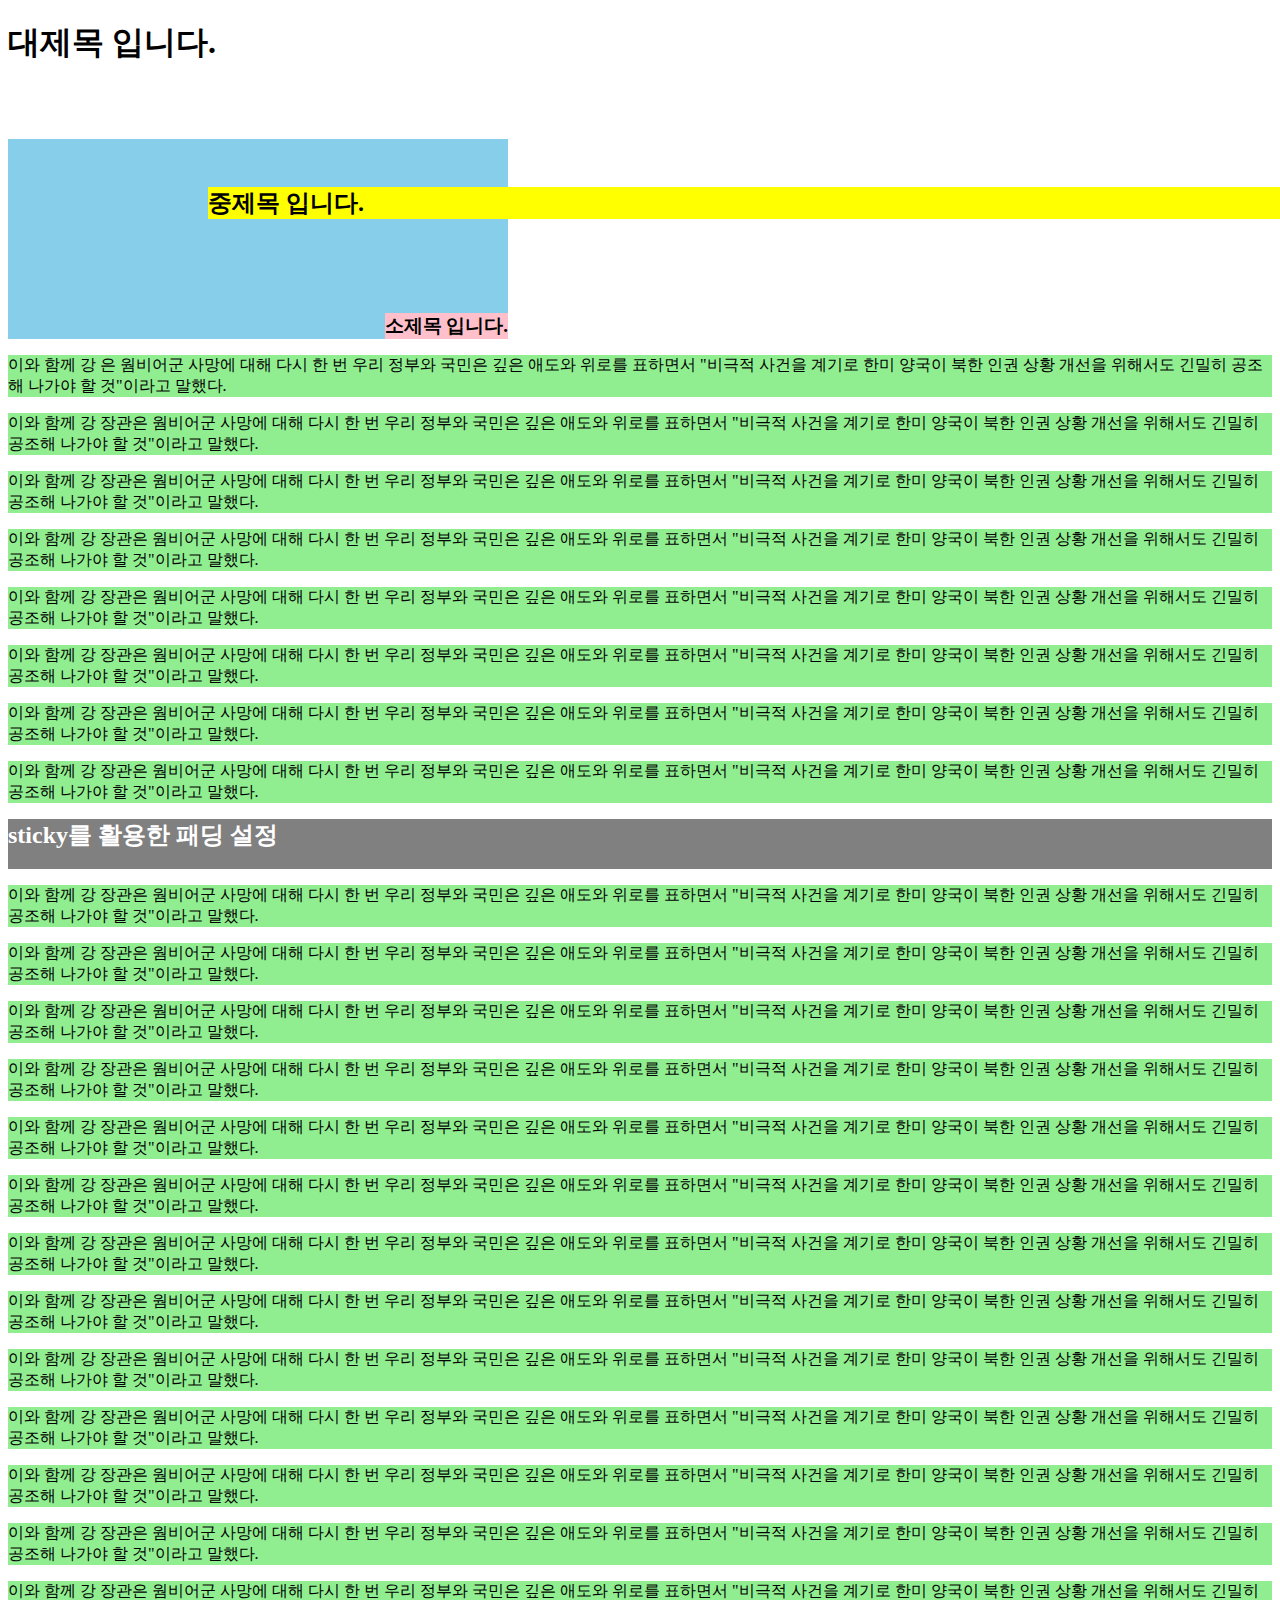
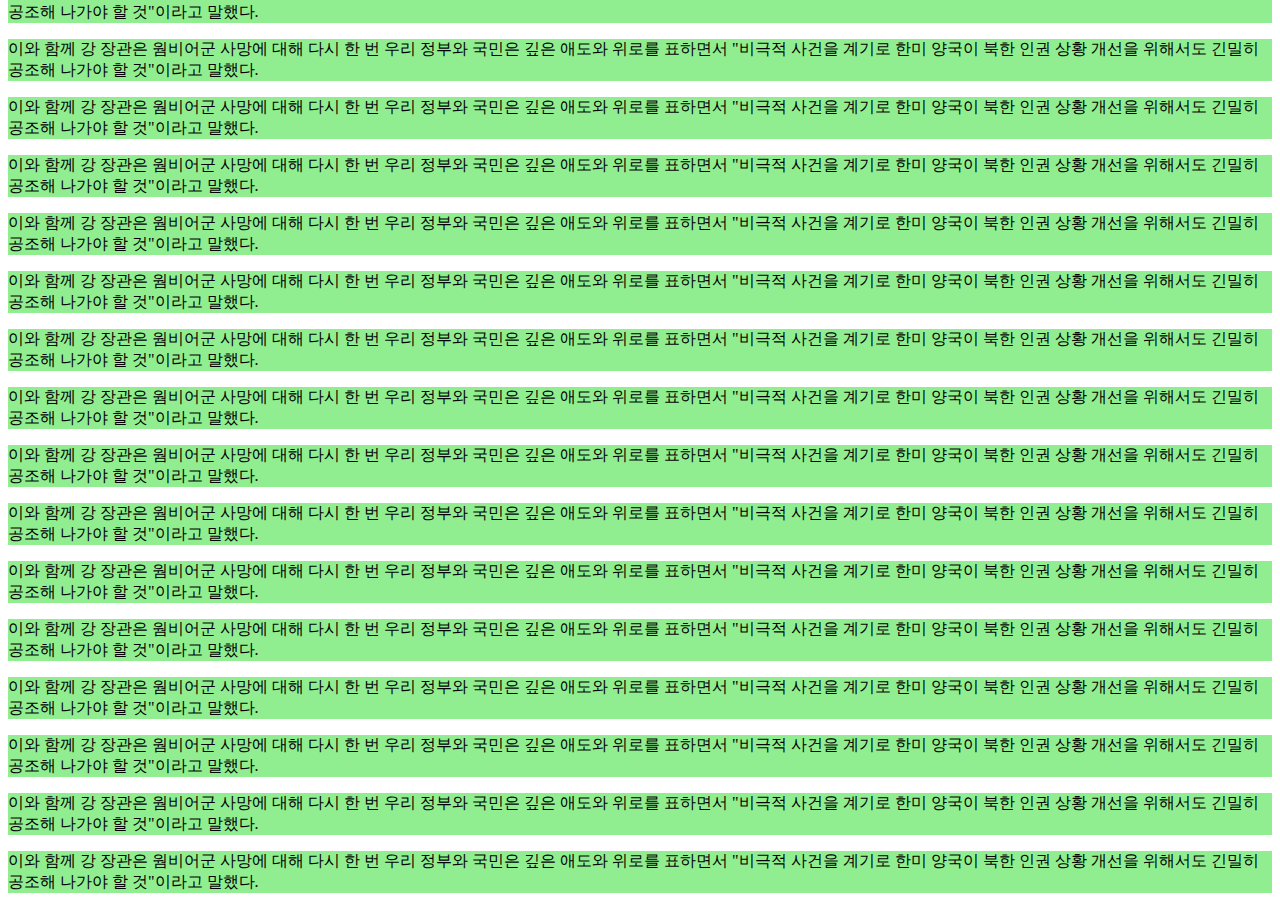
<file: html/position.html>
<!DOCTYPE html>
<html lang="en">

<head>
    <meta charset="UTF-8">
    <!--순서 바꿀때 alt+방향키 또는 ctrl + shift + 방향키-->
    <title>position 속성 익히기</title>
    <style>
        /*css 코드를 만든다. 원래는 이렇게 안하고 external 로 한다.*/
        
        h2 {
            background: yellow;
            /*pos:r relavtive는 하면 아무 변화 없는거 같지만 살짝 떠있다.*/
            position: relative;
            top: 100px;
            left: 200px;
            /*z-index는 순서를 준다. 기본적으로는 0이다.*/
            z-index: 1;
        }
        
        h3 {
            background: pink;
            /*absolute 하면 relative와는 다르게 갑자기 다른 영역을 침범한다.
            영역을 차지 하지 않으므로 소제목 h3 자리에 p의 영역이 올라간다.
            그리고 겹치게 된다. 또한 absolute하면 자기가 나타낸 문구 사이즈만큼 색깔이 나타난다.*/
            position: absolute;
            /*top: 0;
            left: 0;*/
            bottom: 0;
            right: 0;
            margin: 0;
        }
        
        .relative {
            position: relative;
            height: 200px;
            width: 500px;
            background: skyblue;
        }
        
        p {
            background: lightgreen;
        }
        
        span {
            background: orange;
            position: fixed;
            bottom: 50px;
            right: 50px;
        }
        
        .sticky {
            position: sticky;
            top: 5px;
        }
        
        .heading {
            height: 50px;
            font-size: 24px;
            font-weight: bold;
            background: gray;
            color: white;
        }
    </style>
</head>

<body>
    <!--중간 중간에 띄어져 있는거는 margin 값이다.-->
    <h1>대제목 입니다.</h1>
    <h2>중제목 입니다.</h2>
    <div class="relative">
        <h3>소제목 입니다.</h3>
    </div>

    <!--복제 할때는 ctrl + shift + d -->
    <!--p태그는 블록 span은 인라인 상자다.-->
    <p>이와 함께 강 <span>장관</span>은 웜비어군 사망에 대해 다시 한 번 우리 정부와 국민은 깊은 애도와 위로를 표하면서 "비극적 사건을 계기로 한미 양국이 북한 인권 상황 개선을 위해서도 긴밀히 공조해 나가야 할 것"이라고 말했다. </p>
    <p>이와 함께 강 장관은 웜비어군 사망에 대해 다시 한 번 우리 정부와 국민은 깊은 애도와 위로를 표하면서 "비극적 사건을 계기로 한미 양국이 북한 인권 상황 개선을 위해서도 긴밀히 공조해 나가야 할 것"이라고 말했다. </p>
    <p>이와 함께 강 장관은 웜비어군 사망에 대해 다시 한 번 우리 정부와 국민은 깊은 애도와 위로를 표하면서 "비극적 사건을 계기로 한미 양국이 북한 인권 상황 개선을 위해서도 긴밀히 공조해 나가야 할 것"이라고 말했다. </p>
    <p>이와 함께 강 장관은 웜비어군 사망에 대해 다시 한 번 우리 정부와 국민은 깊은 애도와 위로를 표하면서 "비극적 사건을 계기로 한미 양국이 북한 인권 상황 개선을 위해서도 긴밀히 공조해 나가야 할 것"이라고 말했다. </p>
    <p>이와 함께 강 장관은 웜비어군 사망에 대해 다시 한 번 우리 정부와 국민은 깊은 애도와 위로를 표하면서 "비극적 사건을 계기로 한미 양국이 북한 인권 상황 개선을 위해서도 긴밀히 공조해 나가야 할 것"이라고 말했다. </p>
    <p>이와 함께 강 장관은 웜비어군 사망에 대해 다시 한 번 우리 정부와 국민은 깊은 애도와 위로를 표하면서 "비극적 사건을 계기로 한미 양국이 북한 인권 상황 개선을 위해서도 긴밀히 공조해 나가야 할 것"이라고 말했다. </p>
    <p>이와 함께 강 장관은 웜비어군 사망에 대해 다시 한 번 우리 정부와 국민은 깊은 애도와 위로를 표하면서 "비극적 사건을 계기로 한미 양국이 북한 인권 상황 개선을 위해서도 긴밀히 공조해 나가야 할 것"이라고 말했다. </p>
    <p>이와 함께 강 장관은 웜비어군 사망에 대해 다시 한 번 우리 정부와 국민은 깊은 애도와 위로를 표하면서 "비극적 사건을 계기로 한미 양국이 북한 인권 상황 개선을 위해서도 긴밀히 공조해 나가야 할 것"이라고 말했다. </p>


    <div>
        <div class="heading sticky">sticky를 활용한 패딩 설정</div>
        <p>이와 함께 강 장관은 웜비어군 사망에 대해 다시 한 번 우리 정부와 국민은 깊은 애도와 위로를 표하면서 "비극적 사건을 계기로 한미 양국이 북한 인권 상황 개선을 위해서도 긴밀히 공조해 나가야 할 것"이라고 말했다. </p>
        <p>이와 함께 강 장관은 웜비어군 사망에 대해 다시 한 번 우리 정부와 국민은 깊은 애도와 위로를 표하면서 "비극적 사건을 계기로 한미 양국이 북한 인권 상황 개선을 위해서도 긴밀히 공조해 나가야 할 것"이라고 말했다. </p>
        <p>이와 함께 강 장관은 웜비어군 사망에 대해 다시 한 번 우리 정부와 국민은 깊은 애도와 위로를 표하면서 "비극적 사건을 계기로 한미 양국이 북한 인권 상황 개선을 위해서도 긴밀히 공조해 나가야 할 것"이라고 말했다. </p>
        <p>이와 함께 강 장관은 웜비어군 사망에 대해 다시 한 번 우리 정부와 국민은 깊은 애도와 위로를 표하면서 "비극적 사건을 계기로 한미 양국이 북한 인권 상황 개선을 위해서도 긴밀히 공조해 나가야 할 것"이라고 말했다. </p>
        <p>이와 함께 강 장관은 웜비어군 사망에 대해 다시 한 번 우리 정부와 국민은 깊은 애도와 위로를 표하면서 "비극적 사건을 계기로 한미 양국이 북한 인권 상황 개선을 위해서도 긴밀히 공조해 나가야 할 것"이라고 말했다. </p>
        <p>이와 함께 강 장관은 웜비어군 사망에 대해 다시 한 번 우리 정부와 국민은 깊은 애도와 위로를 표하면서 "비극적 사건을 계기로 한미 양국이 북한 인권 상황 개선을 위해서도 긴밀히 공조해 나가야 할 것"이라고 말했다. </p>
        <p>이와 함께 강 장관은 웜비어군 사망에 대해 다시 한 번 우리 정부와 국민은 깊은 애도와 위로를 표하면서 "비극적 사건을 계기로 한미 양국이 북한 인권 상황 개선을 위해서도 긴밀히 공조해 나가야 할 것"이라고 말했다. </p>
        <p>이와 함께 강 장관은 웜비어군 사망에 대해 다시 한 번 우리 정부와 국민은 깊은 애도와 위로를 표하면서 "비극적 사건을 계기로 한미 양국이 북한 인권 상황 개선을 위해서도 긴밀히 공조해 나가야 할 것"이라고 말했다. </p>
        <p>이와 함께 강 장관은 웜비어군 사망에 대해 다시 한 번 우리 정부와 국민은 깊은 애도와 위로를 표하면서 "비극적 사건을 계기로 한미 양국이 북한 인권 상황 개선을 위해서도 긴밀히 공조해 나가야 할 것"이라고 말했다. </p>
        <p>이와 함께 강 장관은 웜비어군 사망에 대해 다시 한 번 우리 정부와 국민은 깊은 애도와 위로를 표하면서 "비극적 사건을 계기로 한미 양국이 북한 인권 상황 개선을 위해서도 긴밀히 공조해 나가야 할 것"이라고 말했다. </p>
        <p>이와 함께 강 장관은 웜비어군 사망에 대해 다시 한 번 우리 정부와 국민은 깊은 애도와 위로를 표하면서 "비극적 사건을 계기로 한미 양국이 북한 인권 상황 개선을 위해서도 긴밀히 공조해 나가야 할 것"이라고 말했다. </p>
        <p>이와 함께 강 장관은 웜비어군 사망에 대해 다시 한 번 우리 정부와 국민은 깊은 애도와 위로를 표하면서 "비극적 사건을 계기로 한미 양국이 북한 인권 상황 개선을 위해서도 긴밀히 공조해 나가야 할 것"이라고 말했다. </p>
        <p>이와 함께 강 장관은 웜비어군 사망에 대해 다시 한 번 우리 정부와 국민은 깊은 애도와 위로를 표하면서 "비극적 사건을 계기로 한미 양국이 북한 인권 상황 개선을 위해서도 긴밀히 공조해 나가야 할 것"이라고 말했다. </p>
        <p>이와 함께 강 장관은 웜비어군 사망에 대해 다시 한 번 우리 정부와 국민은 깊은 애도와 위로를 표하면서 "비극적 사건을 계기로 한미 양국이 북한 인권 상황 개선을 위해서도 긴밀히 공조해 나가야 할 것"이라고 말했다. </p>
        <p>이와 함께 강 장관은 웜비어군 사망에 대해 다시 한 번 우리 정부와 국민은 깊은 애도와 위로를 표하면서 "비극적 사건을 계기로 한미 양국이 북한 인권 상황 개선을 위해서도 긴밀히 공조해 나가야 할 것"이라고 말했다. </p>
        <p>이와 함께 강 장관은 웜비어군 사망에 대해 다시 한 번 우리 정부와 국민은 깊은 애도와 위로를 표하면서 "비극적 사건을 계기로 한미 양국이 북한 인권 상황 개선을 위해서도 긴밀히 공조해 나가야 할 것"이라고 말했다. </p>
        <p>이와 함께 강 장관은 웜비어군 사망에 대해 다시 한 번 우리 정부와 국민은 깊은 애도와 위로를 표하면서 "비극적 사건을 계기로 한미 양국이 북한 인권 상황 개선을 위해서도 긴밀히 공조해 나가야 할 것"이라고 말했다. </p>
        <p>이와 함께 강 장관은 웜비어군 사망에 대해 다시 한 번 우리 정부와 국민은 깊은 애도와 위로를 표하면서 "비극적 사건을 계기로 한미 양국이 북한 인권 상황 개선을 위해서도 긴밀히 공조해 나가야 할 것"이라고 말했다. </p>
        <p>이와 함께 강 장관은 웜비어군 사망에 대해 다시 한 번 우리 정부와 국민은 깊은 애도와 위로를 표하면서 "비극적 사건을 계기로 한미 양국이 북한 인권 상황 개선을 위해서도 긴밀히 공조해 나가야 할 것"이라고 말했다. </p>
        <p>이와 함께 강 장관은 웜비어군 사망에 대해 다시 한 번 우리 정부와 국민은 깊은 애도와 위로를 표하면서 "비극적 사건을 계기로 한미 양국이 북한 인권 상황 개선을 위해서도 긴밀히 공조해 나가야 할 것"이라고 말했다. </p>
        <p>이와 함께 강 장관은 웜비어군 사망에 대해 다시 한 번 우리 정부와 국민은 깊은 애도와 위로를 표하면서 "비극적 사건을 계기로 한미 양국이 북한 인권 상황 개선을 위해서도 긴밀히 공조해 나가야 할 것"이라고 말했다. </p>
        <p>이와 함께 강 장관은 웜비어군 사망에 대해 다시 한 번 우리 정부와 국민은 깊은 애도와 위로를 표하면서 "비극적 사건을 계기로 한미 양국이 북한 인권 상황 개선을 위해서도 긴밀히 공조해 나가야 할 것"이라고 말했다. </p>
        <p>이와 함께 강 장관은 웜비어군 사망에 대해 다시 한 번 우리 정부와 국민은 깊은 애도와 위로를 표하면서 "비극적 사건을 계기로 한미 양국이 북한 인권 상황 개선을 위해서도 긴밀히 공조해 나가야 할 것"이라고 말했다. </p>
        <p>이와 함께 강 장관은 웜비어군 사망에 대해 다시 한 번 우리 정부와 국민은 깊은 애도와 위로를 표하면서 "비극적 사건을 계기로 한미 양국이 북한 인권 상황 개선을 위해서도 긴밀히 공조해 나가야 할 것"이라고 말했다. </p>
        <p>이와 함께 강 장관은 웜비어군 사망에 대해 다시 한 번 우리 정부와 국민은 깊은 애도와 위로를 표하면서 "비극적 사건을 계기로 한미 양국이 북한 인권 상황 개선을 위해서도 긴밀히 공조해 나가야 할 것"이라고 말했다. </p>
        <p>이와 함께 강 장관은 웜비어군 사망에 대해 다시 한 번 우리 정부와 국민은 깊은 애도와 위로를 표하면서 "비극적 사건을 계기로 한미 양국이 북한 인권 상황 개선을 위해서도 긴밀히 공조해 나가야 할 것"이라고 말했다. </p>
        <p>이와 함께 강 장관은 웜비어군 사망에 대해 다시 한 번 우리 정부와 국민은 깊은 애도와 위로를 표하면서 "비극적 사건을 계기로 한미 양국이 북한 인권 상황 개선을 위해서도 긴밀히 공조해 나가야 할 것"이라고 말했다. </p>
        <p>이와 함께 강 장관은 웜비어군 사망에 대해 다시 한 번 우리 정부와 국민은 깊은 애도와 위로를 표하면서 "비극적 사건을 계기로 한미 양국이 북한 인권 상황 개선을 위해서도 긴밀히 공조해 나가야 할 것"이라고 말했다. </p>
    </div>
</body>

</html>
</file>
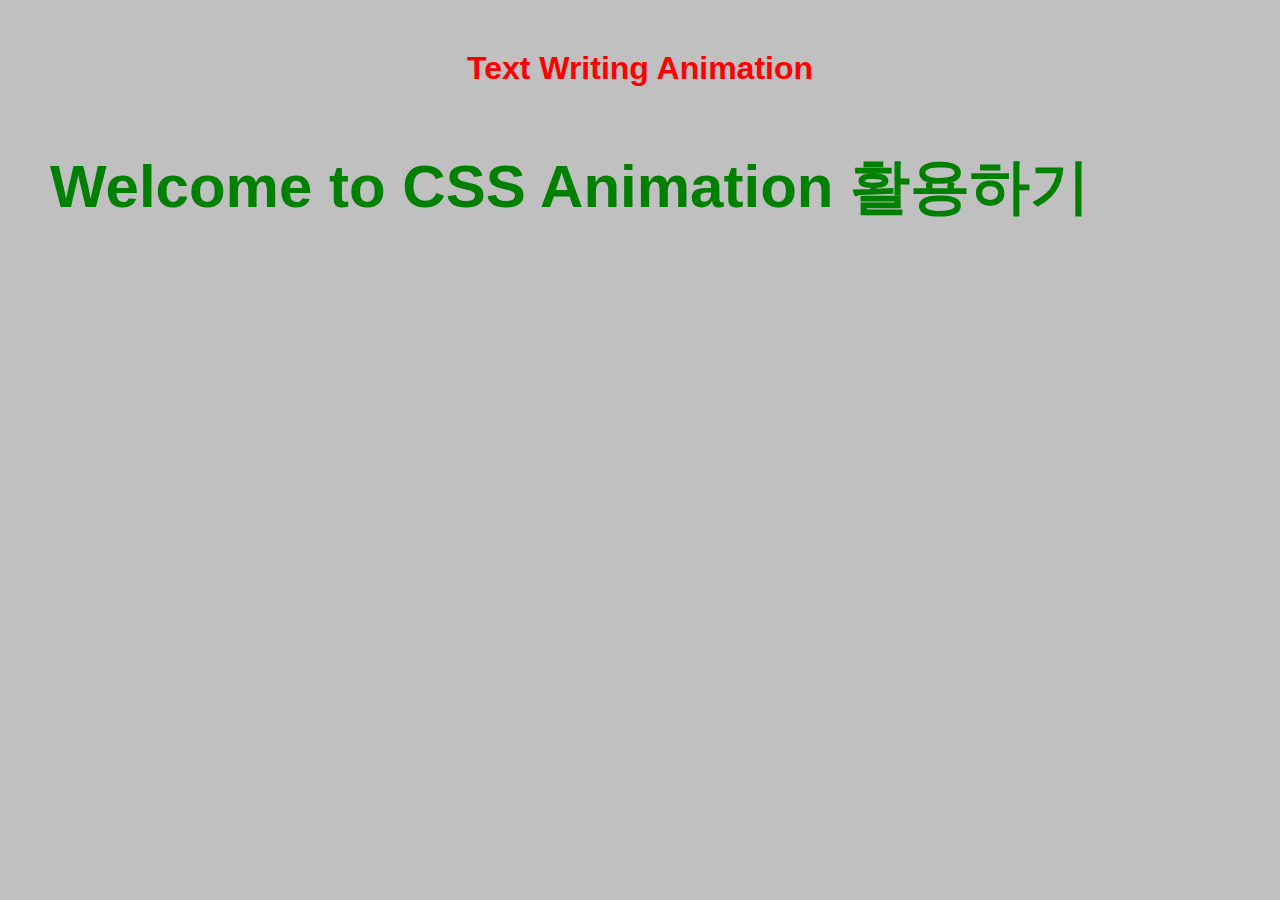
<file: html/text-writing.html>
<!DOCTYPE html>
<html lang="ko">

<head>
    <meta charset="UTF-8">
    <title>텍스트 에니메이션</title>
    <style>
        body {
            margin: 50px;
            background: silver;
            font-family: sans-serif;
        }
        
        h1 {
            text-align: center;
            color: red;
            margin-bottom: 50px;
        }
        
        p {
            color: green;
            font-size: 60px;
            font-weight: bold;
            animation: text-writing 1s infinite;
            /*background: yellow;*/
            /*강제 띄어쓰기 방지*/
            white-space: nowrap;
            overflow: hidden;
        }
        
        @keyframes text-writing {
            0% {
                width: 0px;
            }
            100% {
                width: 1100px;
            }
        }
    </style>
</head>

<body>
    <h1>Text Writing Animation </h1>
    <p>Welcome to CSS Animation 활용하기 </p>

</body>

</html>
</file>
<file: css/style.css>
@charset "utf-8";

/*웹폰트 선언*/

@import"fontello.css";

/*@는 선언만한다. 화면에[ 바로 나오지는 않는다.*/

@font-face {
    /*글꼴 이름*/
    font-family: 'Noto Sans Regular';
    font-style: normal;
    font-weight: 400;
    src: local('Noto Sans Regular'), local('NotoSans-Regular'), url('font/eot/NotoSansKR-Regular-Hestia.eot'), url('font/eot/NotoSansKR-Regular-Hestia.eot?#iefix') format('embedded-opentype'), url('font/woff/NotoSansKR-Regular-Hestia.woff') format('woff'), url('font/otf/NotoSansKR-Regular-Hestia.otf') format('opentype');
}

@font-face {
    font-family: 'Noto Sans Bold';
    font-style: normal;
    font-weight: 700;
    src: local('Noto Sans Bold'), local('NotoSans-Bold'), url('font/eot/NotoSansKR-Bold-Hestia.eot'), url('font/eot/NotoSansKR-Bold-Hestia.eot?#iefix') format('embedded-opentype'), url('font/woff/NotoSansKR-Bold-Hestia.woff') format('woff'), url('font/otf/NotoSansKR-Bold-Hestia.otf') format('opentype');
}

@font-face {
    font-family: 'webcafeIcon';
    font-weight: 400;
    src: url('font/webcafeIcon.eot');
    src: url('font/webcafeIcon.eot?#iefix') format('embedded-opentype'), url('font/webcafeIcon.woff') format('woff'), url('font/webcafeIcon.ttf') format('truetype'), url('font/webcafeIcon.svg#webcaferegular') format('svg');
}


/*숨김 컨텐츠*/

legend,
.hidden {
    /*이렇게 하면 완전히 감춰지지 않는다*/
    /*display: none;*/
    position: absolute;
    left: -9999px;
    /*background: lime;*/
}


/*이렇게 직접 url을 통해 글꼴을 받을 수 잇다.*/


/*@import url('https://fonts.googleapis.com/css?family=Noto+Sans');*/


/*body{
  background: yellow;

}*/


/*요소의 여백 최소화*/


/* * 전체 선택자 */


/** {
  margin: 0;
  padding: 0;
}*/

html,
body,
h1,
h2,
h3,
h4,
h5,
h6,
p,
ul,
li {
    margin: 0;
    padding: 0;
}


/*제목크기 초기화*/

h1,
h2,
h3,
h4,
h5,
h6,
p {
    font-size: 1em;
    /*fw:n*/
    font-weight: normal;
}


/*레이아웃*/


/*.을찍고 뒤에 쓰면 클래스를 찾는다. 그냥쓰면 식별을 못한다.*/

html {
    font-size: 10px;
}


/*기본 스타일*/

body {
    /*앞에 글꼴이 인식 안될경우를 대비해서 , 찍도 뒤에 다른 글꼴을 사용한다.*/
    font-family: 'Noto Sans Regular', sans-serif;
    /*font-family: "돋움",Dotum;*/
    font-size: 1.4rem;
    /*line-height는 글자의 크기와 약간의 테두리 관련해서 나타낸다.*/
    line-height: 1.15;
}

input,
textarea,
select,
option,
button {
    font-family: inherit;
    font-size: inherit;
}

.wrapper {
    /*background-color: silver;*/
    /*background-image: linear-gradient(to bottom, rgba(0,0,0,0.65) 0%,rgba(0,0,0,0) 99%,rgba(0,0,0,0) 100%);*/
    /*background-image: linear-gradient(120deg, #84fab0 0%, #8fd3f4 100%);*/
    /*background-image: linear-gradient(60deg, #abecd6 0%, #fbed96 100%);*/
    /*background-image: url(images/bg_flower.png),linear-gradient(to bottom, rgba(0,0,0,0.5) 0%, rgba(255,255,255,1) 100%);*/
    /*그림을 하나만 나오게 한다. 또한 2가지 이미지에 따로 적용하기 위해 , 를 사용한다.*/
    /*background-repeat: no-repeat,repeat;
  background-position: 50% 0%, 0% 0%;*/
    /*위에 3개를 한번에 나타내기*/
    background: url(images/bg_flower.png) no-repeat 50% 0%, linear-gradient(to bottom, rgba(0, 0, 0, 0.5) 0%, rgba(255, 255, 255, 1) 100%) repeat 0% 0%;
    /*이미지가 올라가는거를 막아준다. 배경 이미지를 고정시킨다.*/
    background-attachment: fixed;
    height: 100vh;
}


/*링크스타일*/

a {
    color: inherit;
    text-decoration: none;
}

.header,
.visual,
.main-content,
.slogan,
.footer {
    width: 940px;
    margin: 0 auto;
    /*상자들이 패딩이나 마진으로 넘어가는 부분을 원래 부분으로 맞춰줌.*/
    box-sizing: border-box;
}


/*헤더*/

.header {
    /*내가 지정한 width 값에 보더 패딩 다 더해서 결국엔 940 px로 된다.*/
    box-sizing: border-box;
    /*w940px*/
    /*height: 115px;*/
    /*컨텐츠가 추가 되면 계쏙 같이 늘어 난다 min-height*/
    /*min-height: 115px;*/
    background-color: #FFFFFF;
    border-radius: 0 0 20px 20px;
    box-shadow: 3px 3px 5px 3px gray;
    /*background-color: pink;*/
    /*border: 10px solid blue;
  padding: 20px;*/
    /*margin: 0 50px 100px 200px;*/
    /*h10vh*/
    /*height: 10vh;*/
    position: relative;
    padding: 0 30px 40px 30px;
}


/*로고*/

.logo {
    /*pos:r 이거는 relative는 붕 떠있는 상태다 즉 스티커와 비슷하다.*/
    /*position: relative;
    top: 50px;
    left: 100px;*/
    /*fixed는 absolute와 같은 화변 view port 기준이다.*/
    /*position: fixed;*/
    position: absolute;
    top: 45px;
    left: 60px;
}


/*텍스트 링크 - 안내링크*/

.info-menu {
    /*background: pink;*/
    /*기존에 점같은거를안쓰겟다 불릿을 안사용하겟다.*/
    list-style: none;
    font-size: 0;
    text-align: right;
    position: relative;
    right: -10px;
}


/*클래스와 요소를 같이 선택한다. 즉 그 하위 메뉴 안에 요소만 li를 선택한다.*/

.info-menu li,
.info-menu a {
    display: inline-block;
}

.info-menu li {
    /*background: lime;*/
    /*display: inline;*/
    font-size: 1.4rem;
    text-transform: uppercase;
}


/*.info-menu li a{
    }*/

.info-menu a {
    /*패딩은 공백의 넓이 길이까지 늘어난다. */
    padding: 10px;
    /*background: yellow;*/
    /*display: inline-block;*/
}

.info-menu li::after {
    content: ":";
}

.info-menu li:last-child::after {
    /*background: yellow;*/
    content: "";
}


/*메인메뉴*/

.main-menu {
    background-image: linear-gradient(120deg, #96e6a1 0%, #d4fc79 100%);
    /*background: linear-gradient(to bottom, #e5892d 0%, #e0652c 35%, #e0652c 65%, #e5892d 100%);*/
    list-style: none;
    border-top: 2px solid #181818;
    /*x,y 값을 둥글게 할수 있다.*/
    /*border-radius: 0 0 25px 25px/ 0 0 25px 25px;*/
    border-radius: 0 0 25px 25px;
    padding-left: 225px;
    /*font-size: 1.8rem;*/
    height: 45px;
    box-shadow: 3px 3px 5px 3px gray;
}

.main-menu>li {
    float: left;
    position: relative;
    /*이렇게 하면 단점은 여백을 주면 공백부분은 클릭할 수 없다. 따라서 밑에 li>a 부분에 준다.
    padding: 10px 20px;*/
}


/*자식 선택자 그 안에 있는 자식만 A만을 선택한다.*/

.end {
    border-radius: 0 0 25px 0;
}


/*.main-menu>li>a {*/

.main-menu span {
    cursor: pointer;
    font-size: 1.6rem;
    font-family: "Noto Sans Bold";
    /*요새는 투명도 주는게 트랜드 그때는 16진수가아닌 rgba 방식을 사용*/
    /*padding: 10px 21px 10px 20px;*/
    background: rgba(255, 255, 255, 0.2);
    display: block;
    line-height: 45px;
    padding: 0 20px;
    border-left: 2px solid rgba(255, 255, 255, 0.9);
    /*text-shadow: 1px 1px 0 #000, 2px 2px 0 #000, 3px 3px 0 #000, 4px 4px 0 #000;*/
    color: rgba(93, 93, 93, 0.95);
    text-shadow: 1px 1px 0 #fff, 1px -1px 0 #fff, -1px 1px 0 #fff, -1px -1px 0 #fff;
}


/*hover는 가상 앨리먼트라고 부른다. 마우스는 올렸을때를 hover*/


/*focus를 사용해서 키보드를 통해서도 움직일수 있게 한다.*/


/*hover는 마우스를 올렸을때 효과를 준다.*/


/*hover 마우스 올리면 다음에 밑에 줄나오게 한다.*/

.main-menu span:hover,
.main-menu span:focus {
    /*color: hsla(30, 80%, 70%, 1);*/
    /*color: rgba(255, 255, 255, 0.7);
    text-shadow: 1px 1px 0 #f00, 1px -1px 0 #f00, -1px 1px 0 #f00, -1px -1px 0 #f00;*/
    /*border-bottom: 2px solid #181818;*/
    color: rgba(255, 255, 255, 1);
    text-shadow: 1px 1px 0 rgba(93, 93, 93, 0.95), 1px -1px 0 rgba(93, 93, 93, 0.95), -1px 1px 0 rgba(93, 93, 93, 0.95), -1px -1px 0 rgba(93, 93, 93, 0.95);
    outline: 0;
}

.main-menu span:hover::after,
.main-menu span:focus::after {
    content: "";
    display: block;
    background: skyblue;
    border-top: 2px solid #181818;
}


/*.main-menu>li>a::before {
    content: "구분선";
    display: block;
    background: skyblue;
}*/


/*#para 아이디를 써버리면 구체성 점수가 100점이 된다.*/

.main-menu ul {
    list-style: none;
    position: absolute;
    /*display: none;*/
    /*rap은 줄바꿈이고 nowrap은 줄바꿈 하지 않겟다.*/
    white-space: nowrap;
    top: 45px;
}

.main-menu ul li {
    display: inline-block;
}

.main-menu ul a::before {
    font-family: "webcafeicon";
    content: "r";
    position: relative;
    top: 2px;
}

.main-menu ul a:hover::before,
.main-menu ul a:focus::before {
    content: "c";
    /*상속되어 있어서 위에서 2px 내렷으니까 더 내려야 차이가 난다.*/
    /*top: 10px;*/
    /*position: relative;*/
}

.main-menu ul a:hover,
.main-menu ul a:focus {
    color: green;
}

.main-menu ul a {
    padding: 8px 15px 7px 0;
    display: block;
}

.about-html {
    /*!important를 쓰면 구체성이 1등이 된다. 무조건 보인다.*/
    /*display: flex !important;*/
    display: none;
    left: 0;
}

.about-CSS {
    display: none;
    left: 0;
}

.web-standards {
    display: none;
    left: 0;
}

.web-accessibility {
    display: none;
    left: -140px;
}

.qna {
    display: none;
    left: -170px;
}

.archive {
    display: none;
    right: -25px;
}


/*비주얼*/

@keyframes text-ani {
    /*시작과 끝을 명시하자 from to 도 괜춘*/
    0% {
        font-size: 12px;
        color: rgba(0, 0, 0, 0);
        /*margin: 0 0 0 0;*/
        /*padding: 0 0 0 0;*/
        /*top: 0;
        left: 0;*/
        transform: translate(0, 0);
    }
    100% {
        font-size: 24px;
        color: rgba(0, 0, 0, 1);
        /*margin: 75px 0 0 400px;*/
        /*padding: 75px 0 0 400px;*/
        /*top: 75px;
        left: 400px;*/
        transform: translate(600px, 75px);
    }
}

.visual {
    /*background-color: lime;*/
    /*height: 10vh;*/
    position: relative;
    height: 120px;
}

.visual::before,
.visual::after {
    content: "";
    position: absolute;
    top: 0;
    left: 0;
    width: 100%;
    height: 120px;
}

.visual::before {
    background: url("images/ani_flower_01.png") no-repeat 0px -10px, url(images/ani_flower_02.png) no-repeat 670px 0;
    /*background-color: yellow;*/
    animation-name: flower-ani;
    animation-duration: 4s;
    animation-fill-mode: backwards;
    animation-direction: alternate;
    animation-iteration-count: infinite;
    animation-timing-function: ease-in-out;
}

.visual::after {
    /*순서 중요하다 cascade 중요 pink를 위에 하면 안나온다.
    따라서 밑에다 해서 순서를 나타내야 한다.*/
    background: url(images/ani_flower_03.png) no-repeat 300px 0, url(images/ani_flower_04.png) no-repeat 800px 0;
    /*background-color: pink;*/
    animation-name: flower-ani;
    animation-duration: 3s;
    animation-delay: 6s;
    animation-fill-mode: backwards;
    animation-direction: alternate;
    animation-iteration-count: infinite;
    animation-timing-function: ease-in-out;
}

@keyframes flower-ani {
    0% {
        opacity: 0;
    }
    100% {
        opacity: 1;
    }
}

.visual-text {
    /*조지아로 보이고 다음에 업으면 time new roman 없으면 time 없으면 serif*/
    font-family: Georgia, 'Times New Roman', Times, serif;
    display: inline-block;
    /*position: absolute;*/
    /*background: yellow;
    animation-name: text-ani;
    animation-duration: 1s;
    animation-fill-mode: forwards;
    animation-delay: 2s;
    color: rgba(0, 0, 0, 0);
    animation-timing-function: ease-in-out;*/
    /*애니메이션 실회 횟수*/
    /*animation-iteration-count: 3;
    animation-direction: alternate;*/
    /*단축 표현 필수 조건은 애니메이션이름 듀레이션시간.*/
    /*animation: text-ani 0.5s forwards 2s ease-in-out 3 alternate;*/
    animation: text-ani 0.5s forwards ease-in-out;
}

.main-content {
    background-color: #fff;
    border-radius: 20px 20px 0 0;
    /*height: 60vh;높으를 지우면 컨텐츠만큼 높이가 올라온다.*/
    min-height: 400px;
    display: flex;
    padding: 30px;
    /*flex-direction: column;*/
    flex-direction: row;
    /*justify-content: flex-end;*/
    justify-content: space-between;
    /*컨텐트 값들을 정렬한다.*/
    /*justify-content: space-between;*/
    /*justify-content:space-around; */
    /*justify-content: center; 가운데 정렬*/
    /*부모 영역의 아래쪽으로 group들이 붙어진다.*/
    /*align-items: flex-end;*/
    /*align-items: center;*/
    /*align-items: flex-start;*/
}

.group {
    /*background-color: orange;*/
}

.group1 {
    width: 250px;
    /*height: 100px;*/
    /*order: 1;*/
    /*align-self: flex-end;*/
}


/*로그인 float*/


/*로그인*/

.login {
    background: radial-gradient(circle at center top, #96e6a1 0%, #d4fc79 100%);
    padding: 10px;
    border-radius: 15px;
    /* 0 0 10px 번짐의 효과가 얼마나 한지 10px 번짐 효과*/
    box-shadow: 3px 3px 5px 3px gray;
}

.login-heading {
    font-family: "Noto Sans Bold", sans-serif;
    font-size: 1.6rem;
    color: rgba(93, 93, 93, 0.95);
    text-shadow: 1px 1px 0 #fff, 1px -1px 0 #fff, -1px 1px 0 #fff, -1px -1px 0 #fff;
    text-indent: 10px;
}

.login-form fieldset {
    padding: 0 0 15px 0;
    border: 0;
    border-bottom: 1px solid #aaa;
    margin: 0;
    position: relative;
}

.login-form {
    padding: 10px;
    background: white;
    margin-top: 10px;
    border-radius: 10px 10px 0 0;
}

.login-form input {
    box-sizing: border-box;
    width: 100px;
    height: 22px;
    border: 1px solid #aaa;
    padding: 1px 1px 1px 1px;
}

.login-form label {
    /*레이블 테그는 인라인 상자라 적용이 안된다.*/
    display: inline-block;
    width: 3.8em;
    cursor: pointer;
    /*background: yellow;*/
}

.btn-login {
    background: linear-gradient(to bottom, #eee, #ccc);
    border-radius: 4px;
    width: 50px;
    height: 50px;
    position: absolute;
    top: 0;
    right: 0;
    border: 0;
    padding: 0 5px;
    /*마우스에 올리면 손가락 표시가 되게 한다.*/
    cursor: pointer;
    /*font-size: 1.2rem;*/
}

.member {
    padding: 0 10px 10px 10px;
    background: white;
    border-radius: 0 0 10px 10px;
    /*이걸 주면 * 앞에 점찍히는거를 방지할 수 있다*/
    list-style-type: none;
    font-size: 1.3rem;
    /*display: flex;*/
    /*justify-content: space-between;*/
}


/*플로트 이슈를 해결하기 위한 clearfix*/

.member::after {
    content: "";
    display: block;
    /*강제 마진을 준다 float높이 만큼*/
    clear: both;
}

.icon-right-open::before,
.icon-right-outline::before {
    color: green;
    /*font-size: 1rem;*/
}

.join {
    /*background: yellow;*/
    float: left;
}

.find {
    /*background: pink;*/
    float: right;
}

.user-pw {
    /*background: lime;*/
    margin-top: 5px;
}

.member {
    /*border-top: 1px solid #aaa;*/
    list-style-type: none;
    background: white;
    border-radius: 0 0 15px 15px;
}

.group2 {
    width: 380px;
    /*height: 200px;*/
    /*order: 2;*/
}

.group3 {
    width: 190px;
    /*height: 150px;*/
    /*order: 3;*/
    /*기본 order 값이 0으로 되어 있으므로 -1을 쓰면 가장 앞에 간다.*/
    /*order: -1;*/
}


/*유효성 검사 배너 링크*/

.validation {
    margin-top: 20px;
}


/*.validation-list {
    list-style-type: none;
}

.validation-list a {
    display: block;
    border: 1px solid #aaa;
    border-radius: 15px;
    height: 30px;
    line-height: 30px;
    margin: 10px 0px;
    padding-left: 45px;
    background: url("images/validation_icon.png") no-repeat 20px 50%, linear-gradient(to bottom, #eee 0%, #ccc 100%);
}*/

.validation-list li {
    /*url안에서 no-repeat를 작성하면 하나만 나오게 되고 25px는 x좌표 기준 y좌표는 50%나 center를 작성하면 가운데로 배치가 된다.*/
    background: url("images/validation_icon.png") no-repeat 20px 50%, linear-gradient(to bottom, #eee, #ccc);
    list-style-type: none;
    border: 1px solid #aaa;
    margin-bottom: 10px;
    height: 30px;
    line-height: 30px;
    /*이렇게 쓰면 사진을 눌렀을때 그림 앞에는 클릭이 안된다.*/
    /*padding-left: 45px;*/
    /*text 기준으로 여백이 들어가기 때문에 클릭이 그림 전체로 된ㄷ.*/
    text-indent: 45px;
    border-radius: 15px;
}

.validation-list a {
    display: block;
}


/*웹관련 용어*/

.term {
    background: linear-gradient(to bottom, #eee 0%, #ccc 100%);
    margin-top: 20px;
    border: 1px solid #aaa;
    border-radius: 5px;
    /*padding을 2개만 주면 처음은 위아래 두번재는 왼쪽오른쪽 값이 된다.*/
    padding: 10px 15px;
}

.term-heading {
    font-size: 1.6rem;
    font-family: "Noto Sans Bold";
}

.term-list {
    margin: 10px 0 0 0;
}

.term-list::after {
    content: "";
    display: block;
    clear: both;
}


/*밑에 brief를 0으로 해서 밑에게 먼저 우선되니까 !important를 적용한다. 또한
dd.term-list-brief이런식으로 정확히 명시해줘도 된다.*/

.term-list-brief {
    margin-top: 5px !important;
}

.term-list-thumbnail,
.term-list-brief {
    margin: 0;
}

.term-list-subject,
.term-list-brief {
    float: right;
    width: 145px;
}

.term-list-subject {}

.term-list-thumbnail {
    float: left;
}

.even .term-list-subject,
.even .term-list-brief {
    float: left;
}

.even .term-list-thumbnail {
    float: right;
}


/*.term {
    margin-top: 20px;
    padding: 12px 15px 15px 15px;
    background: linear-gradient(to bottom, #eee, #ccc);
    border: 1px solid #aaa;
    border-radius: 15px;
}

.term-list {
    margin: 5px 0 0 0;
    padding: 0;
}

.term h2 {
    padding: 0;
    margin: 0;
    font-family: "Noto Sans Bold", sans-serif;
    font-size: 1.6rem;
    color: black;
}

.term dt {
    display: inline-block;
    붕 뜨게 하고 싶으면 relative에서 상위 좌표를 -10px로 준다.
    position: relative;
    top: -5px;
    margin: 0;
    padding: 0;
    font-family: "Noto Sans Bold", sans-serif;
    font-size: 1.6rem;
    color: blue;
}

.term dd {
    margin: 0;
    padding: 0;
}

그냥 :first-child를 사용하면 dt가 면저 선택된다.
.term dl dd:nth-of-type(1) {
    float: left;
    margin: 0 15px 0 0;
    padding: 0;
}*/


/*.term {
    background: lime;
    margin-top: 20px;
    padding: 10px;
}

.term-heading {
    font-size: 1.6rem;
    font-family: "Noto Sans Bold";
}

.term ul {
    list-style-type: none;
}

.term-list-thumbnail {
    float: left;
}*/


/*.validation a {
    
    display: block;
}

.aaa,
.bbb {
    line-height: 30px;
    list-style: none;
    width: 250px;
    box-sizing: border-box;
    background: radial-gradient(circle at center top, #96e6a1 0%, #d4fc79 100%);
    height: 30px;
    border: 1px solid #aaa;
    border-radius: 30px;
}

.bbb {
    margin-top: 15px;
}
*/


/*search 연습--------------------*/


/*.search {
    position: relative;
    padding: 15px 10px 8px 13px;
    background: linear-gradient(to bottom, #eee 0%, #ccc 100%);
    border: 1px solid #aaa;
    border-bottom: 0;
    border-radius: 15px 15px 0 0;
}

.search fieldset {
    border: 0;
}

.searching {
}

.btn-search {
    background: linear-gradient(to bottom, #000, #ccc);
    border-radius: 4px;
    position: absolute;
    top: 10px;
    right: 0;
    padding: 0 5px;
    cursor: pointer;
}*/


/*search 연습--------------------*/


/*.search {
    background: linear-gradient(to bottom, #eee 0%, #ccc 100%);
    border: 1px solid #aaa;
    border-bottom: 0;
    border-radius: 15px 15px 0 0;
    padding: 20px 10px 5px 25px;
}

.search fieldset {
    border: 0;
}

.search-form input {
    box-sizing: border-box;
    width: 200px;
    height: 20px;
    border: 1px solid #aaa;
    padding: 1px 1px 1px 1px;
}

.keyword {
    box-sizing: border-box;
    width: 200px;
    height: 20px;
    border: 1px solid #aaa;
    padding: 1px 1px 1px 1px;
}

.search label::before {
    font-family: "webcafeicon";
    content: "z";
    position: relative;
    top: 2px;
    right: 4px;
}

.btn-search {
    width: 48px;
    color: white;
    background: linear-gradient(to bottom, #000, #ccc);
    border-radius: 4px;
    padding: 0 5px;
    cursor: pointer;
    border: 0;
}*/


/*search 진짜 실습 밑에 부분*/

.search {
    background: linear-gradient(to bottom, #96e6a1 0%, #d4fc79 50%, white 100%);
    border: 1px solid #aaa;
    border-bottom: 0;
    border-radius: 15px 15px 0 0;
    padding: 15px 25px 5px 25px;
}

.search label {
    color: rgba(93, 93, 93, 0.95);
    text-shadow: 1px 1px 0 #fff, 1px -1px 0 #fff, -1px 1px 0 #fff, -1px -1px 0 #fff;
}

.search fieldset {
    border: 0;
    padding: 0;
    margin: 0;
}

.search-form label::before {
    font-family: "webcafeicon";
    content: "z";
    position: relative;
    top: 2px;
}

.search-form input {
    width: 195px;
    height: 22px;
    border: 1px solid #aaa;
    border-radius: 4px;
    padding: 1px 1px 1px 5px;
    margin: 0 5px;
}

.btn-search {
    background: linear-gradient(to bottom, #eee, #ccc);
    border-radius: 4px;
    border: 1px solid #aaa;
    padding: 0 10px;
    height: 24px;
}


/*내가 실습한 board*/


/*.board {
    position: relative;
    margin-top: 23px;
}

.board span:hover+ul {
    display: block;
}

.board ul {
    position: absolute;
    top: 40px;
    padding: 0 0 0 10px;
    list-style-type: none;
}

.more {
    float: right;
    position: relative;
    top: 4px;
    right: 5px;
}

.board span {
    float: left;
    position: relative;
}

.board span {
    margin: 0;
    color: rgba(93, 93, 93, 0.95);
    text-shadow: 1px 1px 0 #fff, 1px -1px 0 #fff, -1px 1px 0 #fff, -1px -1px 0 #fff;
    padding: 5px;
    border: 1px solid #aaa;
    background: linear-gradient(to bottom, #eee, #ccc);
    border-radius: 4px 4px 0 0;
    border-bottom: 0;
}

.board ul li {
    display: inline-block;
}

.board ul a {
    display: block;
}

.notice-sub li a {
    width: 290px;
    display: inline-block;
}

.board li a::before {
    font-family: "webcafeicon";
    content: "r";
    position: relative;
    top: 2px;
}

.board time {
    float: right;
}

.board span:hover {
    background: white;
    border: 1px solid red;
    border-bottom: 0;
    color: red;
    outline: 0;
}

.notice-sub {
    display: none;
}

.pds-sub {
    display: block;
}*/


/*공지사항 및 자료실*/


/*.board {
    position: relative;
    margin-top: 20px;
}

.notice-more,
.pds-more {
    position: absolute;
    right: 5px;
}

.board ul time {
    float: right;
}

.notice-list {
    display: none;
}

.pds-list {
}

.board li a::before {
    font-family: "webcafeicon";
    content: "r";
    position: relative;
    top: 2px;
}

.board ul {
    line-height: 30px;
    position: absolute;
    top: 40px;
    padding: 0 0 0 10px;
    list-style-type: none;
}

.board h2 {
    float: left;
    position: relative;
}

.notice-heading,
.pds-heading {
    margin: 0;
    color: rgba(93, 93, 93, 0.95);
    text-shadow: 1px 1px 0 #fff, 1px -1px 0 #fff, -1px 1px 0 #fff, -1px -1px 0 #fff;
    padding: 5px;
    border: 1px solid #aaa;
    background: linear-gradient(to bottom, #eee, #ccc);
    border-radius: 4px 4px 0 0;
    border-bottom: 0;
}

.act .notice-heading,
.act .pds-heading {
    background: white;
    border: 1px solid red;
    border-bottom: 0;
    color: red;
    outline: 0;
}*/


/*공지사항 및 자료실 최종본*/

.board {
    height: 160px;
    position: relative;
    margin-top: 30px;
}

.notice-heading,
.pds-heading {
    float: left;
    border: 1px solid #aaa;
    border-radius: 5px 5px 0 0;
    color: #181818;
    background: linear-gradient(to bottom, #eee, #ccc);
    padding: 5px 10px;
    cursor: pointer;
}

.act .notice-heading,
.act .pds-heading {
    border-color: green;
    border-bottom-color: white;
    background: white;
    color: green;
    outline: 0;
}

.notice-list,
.pds-list {
    box-sizing: border-box;
    /*크기를 줘야지 absolute가 되지 않도록 크기를 부모만큼 줘야 한다.*/
    width: 100%;
    list-style-type: square;
    position: absolute;
    top: 35px;
    left: 0;
    padding-left: 20px;
}


/*상자와 상자사이는 lint-height가 아니라 margin*/

.notice-list li,
.pds-list li {
    margin: 5px 0;
}

.notice-list time,
.pds-list time {
    float: right;
}

.notice-list a,
.pds-list a {
    float: left;
    width: 285px;
    /*한줄일 경우에만 적용 가능하고 white space overflow text-overflow 3개를 한번에 사용한다.*/
    /*한줄로 인식한다. 무조건*/
    white-space: nowrap;
    overflow: hidden;
    /*ellipsis는 css3때 추가된것으로 추가된 부분은 ...으로 바뀐다.*/
    text-overflow: ellipsis;
}

.notice-more,
.pds-more {
    position: absolute;
    top: 0;
    right: 0px;
    padding: 8px 0 0 0;
}

.notice-more::before,
.pds-more::before {
    content: "p";
    font-family: "webcafeIcon";
    color: hsla(120, 100%, 40%, 1);
    position: relative;
    top: 2px;
}

.notice-list,
.pds-list,
.notice-more,
.pds-more {
    display: none;
}

.act .notice-list,
.act .pds-list,
.act .notice-more,
.act .pds-more {
    display: block;
}


/*새소식 디자인*/


/*.news {
    position: relative;
    margin-top: 20px;
    background: yellow;
}

.news-more {
    top: 0;
    right: 0;
    position: absolute;
}

.news-form {
    margin-top: 15px;
    padding-top: 15px;
    border-top: 1px solid #aaa;
}

.etc {
    background: red;
    margin: 0 20px 0 0;
    float: left;
}

.etc figcaption {
    margin-top: 20px;
    text-align: center;
}

.news-list {
    list-style-type: none;
    background: lime;
}

.top {
    background: pink;
    margin-bottom: 3px;
}

.top::before {
    content: "r";
    font-family: "webcafeIcon";
    position: relative;
    top: 2px;
}*/


/*새소식 디자인 최종*/


/*.news {
    position: relative;
    margin-top: 10px;
}

.news-heading {
    color: red;
    font-family: "Noto Sans Bold";
}

.news-item {
    border-top: 1px solid #aaa;
    margin-top: 15px;
    padding-top: 15px;
    position: relative;
}

.news-more {
    position: absolute;
    top: 0;
    right: 0;
}

.news-item-thumnail {
    float: left;
    margin: 0 30px 0 0;
}

.news-item-thumnail img {
    box-shadow: 3px 3px 5px 3px gray;
    margin-bottom: 10px;
}

.news-item-thumnail figcaption {
    text-align: center;
}

.news-item-heading {
    font-family: "Noto Sans Bold", sans-serif;
    right: 13px;
    display: inline-block;
    position: relative;
    margin-bottom: 5px;
}

.news-item-date {
    margin-bottom: 5px;
}

.news-item-brief {
    margin-top: 5px;
    line-height: 16px;
}

.news-item-heading::before {
    content: "r";
    font-family: "webcafeIcon";
    position: relative;
    top: 2px;
}

.news-more::before {
    content: "p";
    font-family: "webcafeIcon";
    color: hsla(120, 100%, 40%, 1);
    position: relative;
    top: 2px;
}*/


/*-------*/

.news {
    margin-top: 10px;
    position: relative;
}

.news::before {
    content: "";
    position: absolute;
    width: 90%;
    height: 1px;
    background: linear-gradient(to right, #aaa, #fff);
    top: 30px;
    left: 0;
}

.news-more::before {
    content: "p";
    font-family: "webcafeIcon";
    color: hsla(120, 100%, 40%, 1);
    position: relative;
    top: 2px;
}

.news-heading {
    font-family: "Noto Sans Bold";
    font-size: 1.6rem;
    color: green;
}

.news-more {
    position: absolute;
    top: -8px;
    right: -8px;
    padding: 8px;
}

.news-item {
    position: relative;
    margin-top: 30px;
    padding-left: 130px;
}

.news-item-date,
.news-item-brief {
    /*기본적으로 inline으로 되기 때문에 block이나 inline block로 처리해야 한다.*/
    display: block;
    margin: 25px 0 0 1em;
}

.news-item-heading {
    font-family: "Noto Sans Bold";
}

.news-item-heading::before {
    content: "r";
    font-family: "webcafeIcon";
    position: relative;
    top: 2px;
}


/*꼭 블록화 시켜야 한다!!!!*/

.news-item a {
    display: block;
}

.news-item-thumnail {
    top: 5px;
    left: 5px;
    position: absolute;
    margin: 0;
    text-align: center;
}

.news-item-thumnail img {
    margin-bottom: 15px;
    box-shadow: 0 10px 10px 5px rgba(0, 0, 0, 0.5);
}


/*신규이벤트 및 관련 사이트*/

.event {
    border-bottom: 1px solid #aaa;
    position: relative;
}

.event-related {
    padding: 10px;
    position: relative;
    background: linear-gradient(to bottom, #eee, #ccc);
    border: 1px solid #aaa;
    border-radius: 5px;
}

.event-heading {
    padding-top: 5px;
}

.event-heading,
.related-heading,
.favorite-heading {
    font-family: "Noto Sans Bold";
    font-size: 1.6rem;
}

.event-heading span,
.related-heading span,
.favorite-heading span {
    color: green;
}

#event-detail {
    margin-top: 10px;
}

#event-detail img {
    box-shadow: 5px 5px 0 0 rgba(0, 0, 0, 0.5);
}

#event-detail p {
    padding-bottom: 10px;
}

#event-detail em {
    font-style: normal;
}

.btn-event {
    height: 19px;
    position: absolute;
    top: 5px;
    right: 0;
}

.btn-event-prev,
.btn-event-next {
    width: 18px;
    height: 19px;
    border: 0;
    padding: 19px 0 0 0;
    cursor: pointer;
    background: url("images/back_forward.png") no-repeat;
    overflow: hidden;
}

.btn-event-prev:focus,
.btn-event-next:focus {
    outline: 2px dotted #0ff;
}

.btn-event-next {
    background-position: 100% 0;
}

.related {
    margin-top: 10px;
}

.related-list a {
    display: block;
    line-height: 25px;
    padding-left: 25px;
}

.related-list:hover,
.related-list:focus {
    height: 125px;
    padding: 10px 0;
}

.related-list {
    margin-top: 10px;
    list-style-type: none;
    background: #fff;
    border: 1px solid #aaa;
    border-radius: 5px;
    height: 25px;
    overflow: hidden;
    transition: all 0.5s;
}

.list-act {
    height: 125px;
    padding: 10px 0;
}


/*.event-heading span,
.related-heading span {
    color: red;
}

.btn-event {
    position: absolute;
    top: 10px;
    right: 10px;
}

#event-detail {
    margin-top: 10px;
    padding-bottom: 10px;
    border-bottom: 1px solid #aaa;
}

#event-detail img {
    box-shadow: 3px 3px 3px 3px gray;
    margin-bottom: 15px;
}

.related {
    margin-top: 10px;
}

.related-heading {
    margin-bottom: 10px;
}

.related-list li:hover {
    line-height: 30px;
    border: 1px solid #aaa;
    background: white;
    border-radius: 15px;
    box-sizing: border-box;
    width: 170px;
    padding: 5px 15px;
    list-style-type: none;
    display: inline-block;
}

.related-list {
    line-height: 30px;
    border: 1px solid #aaa;
    background: white;
    border-radius: 15px;
    box-sizing: border-box;
    width: 170px;
    height: 40px;
    padding: 5px 15px;
    list-style-type: none;
    display: inline-block;
    overflow: hidden;
}

.btn-event-prev,
.btn-event-next {
    cursor: pointer;
    border: 0;
    background: url("images/back_forward.png");
    display: inline-block;
    width: 20px;
    padding-top: 18px;
    height: 0;
    overflow: hidden;
}

.btn-event-next {
    background-position: -35px 0;
}*/


/*인기사이트*/

.favorite {
    position: relative;
    border: 1px solid #aaa;
    border-radius: 10px;
    padding: 10px;
    background: linear-gradient(to bottom, #eee, #ccc);
    margin-top: 25px;
}

.favorite-list {
    margin: 10px 0 0 0;
    padding: 0;
    overflow: hidden;
}

.favorite-list li {
    position: relative;
    margin: 10px 0;
    counter-increment: number;
}

.favorite-list li::before {
    content: counter(number, decimal);
    background: #999;
    border-radius: 3px;
    padding: 0 5px;
    font-size: 1.2rem;
    color: white;
    margin-right: 5px;
}

.up,
.down,
.stop {
    background: url("images/rank.png") no-repeat;
    font-style: normal;
    /*float: right;*/
    position: absolute;
    width: 9px;
    height: 0;
    padding-top: 11px;
    overflow: hidden;
    top: 50%;
    right: 0;
    transform: translateY(-50%);
}

.stop {
    background-position: 0 50%;
}

.down {
    background-position: 0 100%;
}

.favorite-more {
    padding: 8px;
    position: absolute;
    top: 2px;
    right: 2px;
}

.favorite-more::before {
    content: "p";
    font-family: "webcafeIcon";
    color: hsla(120, 100%, 40%, 1);
    position: relative;
    top: 2px;
}


/*.no1::before {
    display: inline-block;
    border: 1px solid gray;
    border-radius: 3px 3px 3px 3px;
    content: "1";
    background: gray;
    color: white;
    padding: 0 5px;
    margin-right: 4px;
}

.no2::before {
    display: inline-block;
    border: 1px solid gray;
    border-radius: 3px 3px 3px 3px;
    content: "2";
    background: gray;
    color: white;
    padding: 0 5px;
    margin-right: 4px;
}

.no3::before {
    display: inline-block;
    border: 1px solid gray;
    border-radius: 3px 3px 3px 3px;
    content: "3";
    background: gray;
    color: white;
    padding: 0 5px;
    margin-right: 4px;
}

.no4::before {
    display: inline-block;
    border: 1px solid gray;
    border-radius: 3px 3px 3px 3px;
    content: "4";
    background: gray;
    color: white;
    padding: 0 5px;
    margin-right: 4px;
}

.favorite-more {
    position: absolute;
    top: 10px;
    right: 10px;
}

.favorite-more::before {
    content: "p";
    font-family: "webcafeIcon";
    color: hsla(120, 100%, 40%, 1);
    position: relative;
    top: 2px;
}

.favorite-list em {
    display: inline-block;
    float: right;
    background: url("images/rank.png") no-repeat;
    width: 9px;
    height: 0px;
    padding-top: 11px;
    overflow: hidden;
}

.no2 em {
    background-position: 0 100%;
}

.no3 em {
    background-position: 0 50%;
}*/

.slogan {
    height: 10vh;
}

.footer-bg {
    background: linear-gradient(to bottom, rgba(0, 0, 0, 0.5) 0%, rgba(255, 255, 255, 1) 100%);
}

.footer {
    height: 10vh;
}
</file>
<file: css/ir-sprite.css>
@charset "utf-8";

/*ir기법 예제*/

.ir {
    width: 290px;
    height: 195px;
    padding-top: 195px;
    /*overflow: hidden;*/
    background: yellow url("images/title.png") no-repeat;
}


/*스프라이트 배경 이미지*/

.btn-prev,
.btn-next {
    background: pink url("images/backpage_forwardpage.png");
    display: inline-block;
    width: 20px;
    /*height: 19px;*/
    padding-top: 19px;
    height: 0;
    overflow: hidden;
}

.btn-next {
    background-position: -40px 0;
}
</file>
<file: css/media-query.css>
@charset "utf-8";
body {
    height: 100vh;
}

@media screen and (max-width:480px) {
    body {
        background: yellow url("images/mobile.jpg") no-repeat 0 0 / cover;
    }
}

@media screen and (min-width:481px) and (max-width:1024px) {
    body {
        background: green url("images/tablet.jpg") no-repeat 0 0 /cover;
    }
}

@media screen and (min-width:1025px) {
    body {
        background: skyblue url("images/desktop.jpg") no-repeat 0 0/cover;
    }
}
</file>
